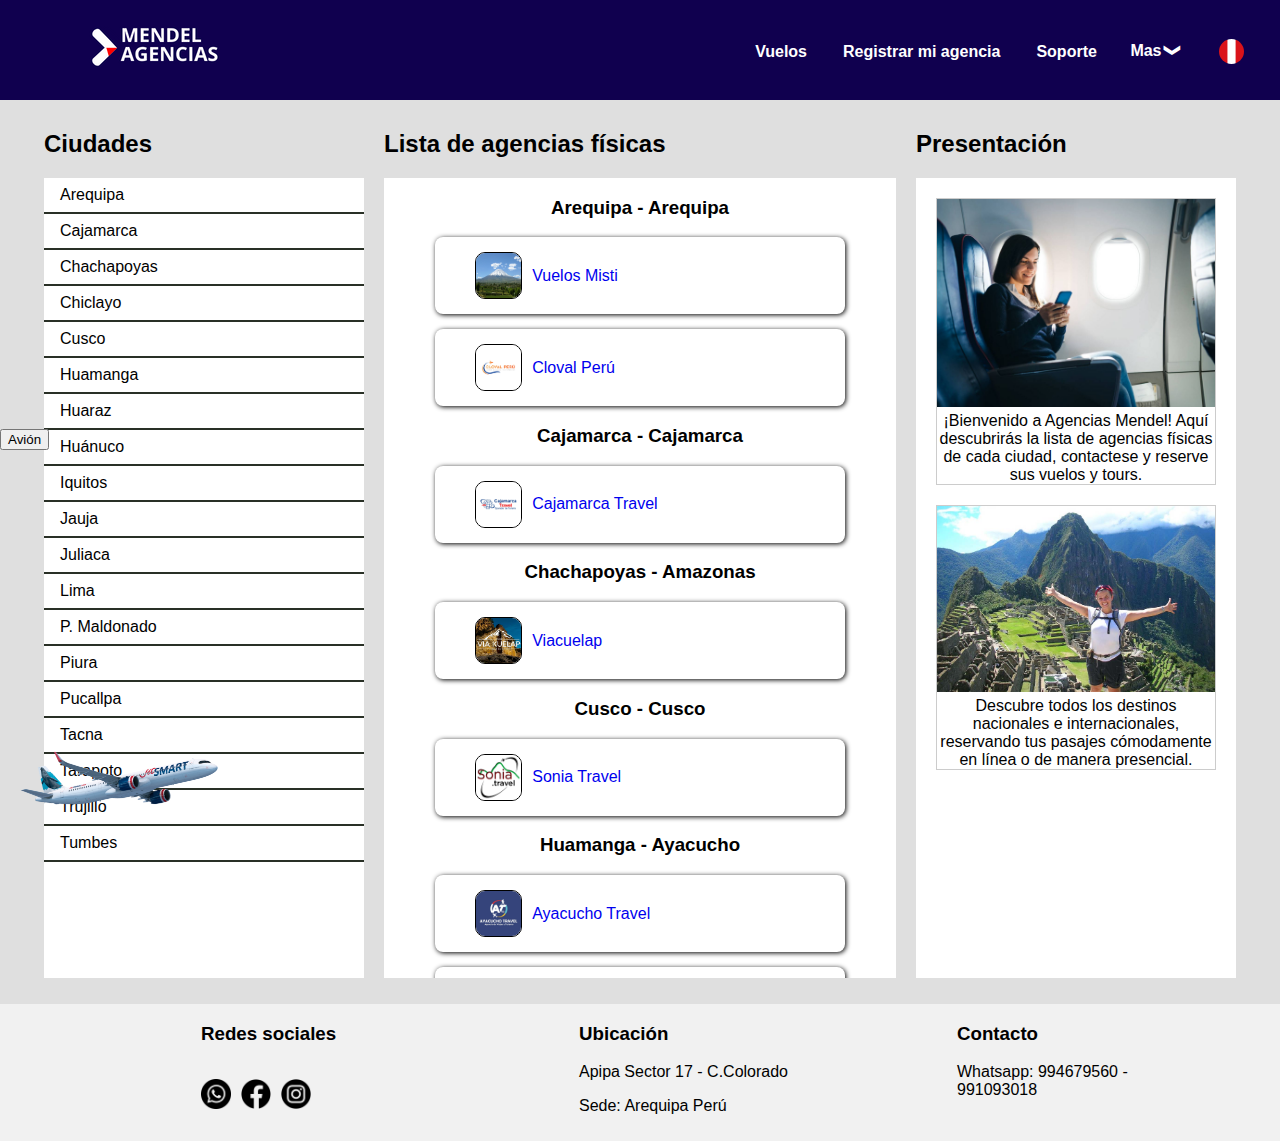
<file: index.html>
<!DOCTYPE html>
<html>
<head>
    <meta charset="utf-8">
    <meta name="viewport" content="width=device-width, initial-scale=1">
    <link rel="stylesheet" href="./css/mystyle.css">
    <link rel="stylesheet" href="https://cdnjs.cloudflare.com/ajax/libs/font-awesome/5.15.3/css/all.min.css">
    <title>Vuelos Mendel</title>
    <link rel="icon" type="image/png" href="./images/iconocuadradoagenciastwo.png">
    <meta name="google-site-verification" content="UkLYmda5BcnqV0NDqKKUzReT7nbuEo0Hr0-OAIjGIGQ" />
    <meta name="google-site-verification" content="5-jJQF5nKSZ4UciJtU6a52YvwaldkTLL49C0dufDXPQ" />
</head>
<body>

<header>

  <ul class="naveg">
    <li class="bandera">
      <div class="dropdown2">
          <a class="iconoini"><img class="banderedo" id="banderaActual" src="./images/banderaperu.png"></a>
          <div class="repobande">
              <a href="#" onclick="changeFlag('./images/banderaperu.png','./index.html' )">Perú</a> 
              <a href="#" onclick="changeFlag('./images/banderaargentina.png', './argentinaindex.html')">Argentina</a>
              <a href="#" onclick="changeFlag('./images/banderachile.png', './chileindex.html' )">Chile</a>
              <a href="#" onclick="changeFlag('./images/banderacolombia.png', './colombiaindex.html' )">Colombia</a>
          </div>
      </div>
    </li>
    <li class="robb">
				<div class="dropdown">
					<a href="#" class="dropbtn linebot">Mas<span class="sila">&#10094;</span></a>
					<div class="dropdown-content">
						<a href="./transpaso.html" class="sabe">Transpasos</a>
						<a href="#" class="sabe">Serciorarse</a>
						<a href="#" class="sabe">Misión y visión</a>
					</div>
				</div>
    </li>
    <li><a class="soporte df" href="./soporte.html">Soporte</a></li>
    <li><a class="registrar df" target="_blank" href="https://docs.google.com/forms/d/e/1FAIpQLScZbRALw5YRKn5WiXtiuhWULj8QuQv8FTTBhxgQBs3QQmZ9LQ/viewform?">Registrar mi agencia</a></li>
    <li><a class="active df" href="./index.html">Vuelos</a></li>
    <li class="logcir"><a href="./index.html"><img src="./images/logomendelagencias.png"></a></li>
  </ul>
</header>


<div class="row">
  <div class="column side">
    <h2 class="ubcid h2title">Ciudades</h2>
    <div class="pricol">
    <ul class="depart">
      <li><a href="#Arequipa">Arequipa</a></li>
      <li><a href="#Cajamarca">Cajamarca</a></li>
      <li><a href="#Chachapoyas">Chachapoyas</a></li>
      <li><a href="#Chiclayo">Chiclayo</a></li>
      <li><a href="#Cusco">Cusco</a></li>
      <li><a href="#Huamanga">Huamanga</a></li>
      <li><a href="#Huaraz">Huaraz</a></li>
      <li><a href="#Huanuco">Huánuco</a></li>
      <li><a href="#Iquitos">Iquitos</a></li>
      <li><a href="#Jauja">Jauja</a></li>
      <li><a href="#Juliaca">Juliaca</a></li>
      <li><a href="#Lima">Lima</a></li>
      <li><a href="#Maldonado">P. Maldonado</a></li>
      <li><a href="#Piura">Piura</a></li>
      <li><a href="#Pucallpa">Pucallpa</a></li>
      <li><a href="#Tacna">Tacna</a></li>
      <li><a href="#Tarapoto">Tarapoto</a></li>
      <li><a href="#Trujillo">Trujillo</a></li>
      <li><a href="#Tumbes">Tumbes</a></li>
    </ul>
    </div>
    <p></p>
  </div>
  
  <div class="column middle">
    <h2 id="fisic h2title">Lista de agencias físicas</h2>
    <div class="listg">
      <div>
        <h3 id="Arequipa">Arequipa - Arequipa</h3>
        <ul>
          <li class="sila1">
            <img src="./images/volcanmisto.jpeg" alt="Vuelos Misti">
            <a href="./vmisti.html" target="_blank">Vuelos Misti</a>
          </li>
          <li>
            <img src="./images/logocloval.png"  alt="Cloval Perú">
            <a href="./vcloval.html" target="_blank">Cloval Perú</a>
          </li>
        </ul>        
      </div>
      <div>
        <h3 id="Cajamarca">Cajamarca - Cajamarca</h3>
        <ul>
          <li>
            <img src="./images/logocajamarcatravel.png"  alt="CajamarcaTravel">
            <a href="https://cajamarcatravel.com.pe/" target="_blank">Cajamarca Travel</a>
          </li>
        </ul>
      </div>
      <div>
        <h3 id="Chachapoyas">Chachapoyas - Amazonas</h3>
        <ul>
          <li>
            <img src="./images/logoviakuelap.png"  alt="Viacuelap">
            <a href="https://viakuelap.com/" target="_blank">Viacuelap</a>
          </li>
        </ul>
      </div>
      <div>
        <h3 id="Cusco">Cusco - Cusco</h3>
        <ul>
          <li>
            <img src="./images/logosoniatravel.png"  alt="SoniaTravel">
            <a href="https://soniatravel.org/" target="_blank">Sonia Travel</a>
          </li>
        </ul>
      </div>
      <div>
        <h3 id="Huamanga">Huamanga - Ayacucho</h3>
        <ul>
          <li>
            <img src="./images/logoayacuchotravel.png"  alt="AyacuchoTravel">
            <a href="https://www.ayacuchotravel.com/index.php/es/" target="_blank">Ayacucho Travel</a>
          </li>
          <li>
            <img src="./images/logoluxurytravel.png"  alt="LuxuryTravel">
            <a href="https://www.luxurytravelperu.pe/" target="_blank">Luxury Travel</a>
          </li>
        </ul>
      </div>
      <div>
        <h3 id="Huaraz">Huaraz - Ancash</h3>
        <ul>
          <li>
            <img src="./images/logoaltomayotravel.png"  alt="AltomayoTravel">
            <a href="https://www.alpamayotravelperu.com/" target="_blank">Altomayo Travel Perú</a>
          </li>
        </ul>
      </div>
      <div>
        <h3 id="Huanuco">Huánuco - Huanuco</h3>
        <ul>
          <li>
            <img src="./images/logohightours.png"  alt="Hightours">
            <a href="https://www.hightours.pe/" target="_blank">Hightours</a>
          </li>
        </ul>
      </div>
      <div>
        <h3 id="Iquitos">Iquitos - Loreto</h3>
        <ul>
          <li>
            <img src="./images/logoviajesexpress.png"  alt="Viajesexpress">
            <a href="https://viajesexpress.pe/" target="_blank">Viajesexpress</a>
          </li>
        </ul>
      </div>
      <div>
        <h3 id="Jauja">Jauja - Junín</h3>
        <ul>
          <li>
            <img src="./images/logoxauxaaventuras.png"  alt="XauxaAventuras">
            <a href="https://xauxaaventuras.com/" target="_blank">Xauxa Aventuras</a>
          </li>
        </ul>
      </div>
      <div>
        <h3 id="Juliaca">Juliaca - Puno</h3>
        <ul>
          <li>
            <img src="./images/logolaketiticacatravel.png"  alt="Laketiticaca">
            <a href="https://laketiticaca.travel/" target="_blank">Laketiticaca (Puno)</a>
          </li>
        </ul>
      </div>
      <div>
        <h3 id="Chiclayo">Chiclayo-Lambayeque</h3>
        <ul>
          <li>
            <img src="./images/logorutasyrumbostravel.png"  alt="RutasyRumbos">
            <a href="https://rutasyrumbos.clickandbook.com/" target="_blank">Rutas y Rumbos</a>
          </li>
        </ul>
      </div>
      <div>
        <h3 id="Lima">Lima - Lima</h3>
        <ul>
          <li>
            <img src="./images/logohelper.png"  alt="VuelosHelper">
            <a href="./vhelper.html" target="_blank">Vuelos Helper</a>
          </li>
        </ul>
      </div>
      <div>
        <h3 id="Maldonado">P. Maldonado M. de Dios</h3>
        <ul>
          <li>
            <img src="./images/logoolayatravel.png"  alt="OlayaTravel">
            <a href="https://olayatravel.com/" target="_blank">Olaya Travel</a>
          </li>
        </ul>
      </div>
      <div>
        <h3 id="Piura">Piura - Piura</h3>
        <ul>
          <li>
            <img src="./images/logoideaspiuratours.png"  alt="IdeasPiura">
            <a href="https://www.ideaspiuratours.com/" target="_blank">Ideas Piura</a>
          </li>
        </ul>
      </div>
      <div>
        <h3 id="Pucallpa">Pucallpa - Ucayali</h3>
        <ul>
          <li>
            <img src="./images/logoamazonworld.png"  alt="AmazonWorld">
            <a href="https://www.amazonworldperu.com.pe/" target="_blank">Amazon World</a>
          </li>
        </ul>
      </div>
      <div>
        <h3 id="Tacna">Tacna - Tacna</h3>
        <ul>
          <li>
            <img src="./images/logofenixtravel.png"  alt="FenixTravel">
            <a href="https://fenixtravelperu.com/" target="_blank">Fenix Travel</a>
          </li>
        </ul>
      </div>
      <div>
        <h3 id="Tarapoto">Tarapoto - San Martín</h3>
        <ul>
          <li>
            <img src="./images/logoquiquiriquitours.png"  alt="QuiquiriquitoTravel">
            <a href="https://qtperu.com/" target="_blank">Quiquiriquito Travel</a>
          </li>
        </ul>
      </div>
      <div>
        <h3 id="Trujillo">Trujillo - La Libertad</h3>
        <ul>
          <li>
            <img src="./images/logomochetours.png"  alt="MocheTours">
            <a href="https://www.mochetourschiclayo.com.pe/" target="_blank">Moche Tours</a>
          </li>
        </ul>
      </div>
      <div>
        <h3 id="Tumbes">Tumbes - Tumbes</h3>
        <ul>
          <li>
            <img src="./images/logotravelbeach.png"  alt="TravelBeach">
            <a href="https://travelbeach17.com/" target="_blank">Travel Beach</a>
          </li>
        </ul>
      </div>
    </div>
  </div>  
  <div class="column side" >
    <h2 class="h2title">Presentación</h2>
    <div class="izqui">
      <div class="galle">
        <div class="galle1">
          <img src="./images/personafelizenviaon.png" > 
        </div>
        <div>
          ¡Bienvenido a Agencias Mendel! Aquí descubrirás la lista de agencias físicas de cada ciudad, contactese y reserve sus vuelos y tours.
        </div>
      </div>
      <div class="galle">
        <div class="galle1">
        <img src="./images/personafelizenmachupichu.png">
        </div>      
        <div>
          Descubre todos los destinos nacionales e internacionales, reservando tus pasajes cómodamente en línea o de manera presencial.
        </div>
      </div>
    </div>
  </div>
</div>

<div class="piecera1">
  <div class="foo1">
    <h3>Redes sociales</h3>
    <p class="social1"><a href="https://wa.me/+51994679560?text=Hola Vuelos Mendel" target="_blank"><img class="iconow1" src="./images/whatsapp.png"></a></p>
    <p class="social1"><a href="https://www.facebook.com/profile.php?id=100087781911172" target="_blank"><img class="iconow1" src="./images/facebook.png"></a></p>
    <p class="social1"><a href="https://wa.me/+51994679560?text=Hola Vuelos Mendel" target="_blank"><img class="iconow1" src="./images/instagram.png"></a></p>
  </div>
  <div class="foo1">
    <h3>Ubicación</h3>
    <p>Apipa Sector 17 - C.Colorado</p>
    <p>Sede: Arequipa Perú</p>
  </div>
  <div class="foo1">
    <h3>Contacto</h3>
    <p>Whatsapp: 994679560 - 991093018</p>
  </div>
</div>
<p  style="margin: 0; padding: 0;"><button class="avion" onclick="myMove()">Avión</button></p>
<div id="animate" ><img class="imageavion" src="./images/aviontransparente.png"></div>

<script src="./js/efectos.js"></script>
</body>
</html>
</file>
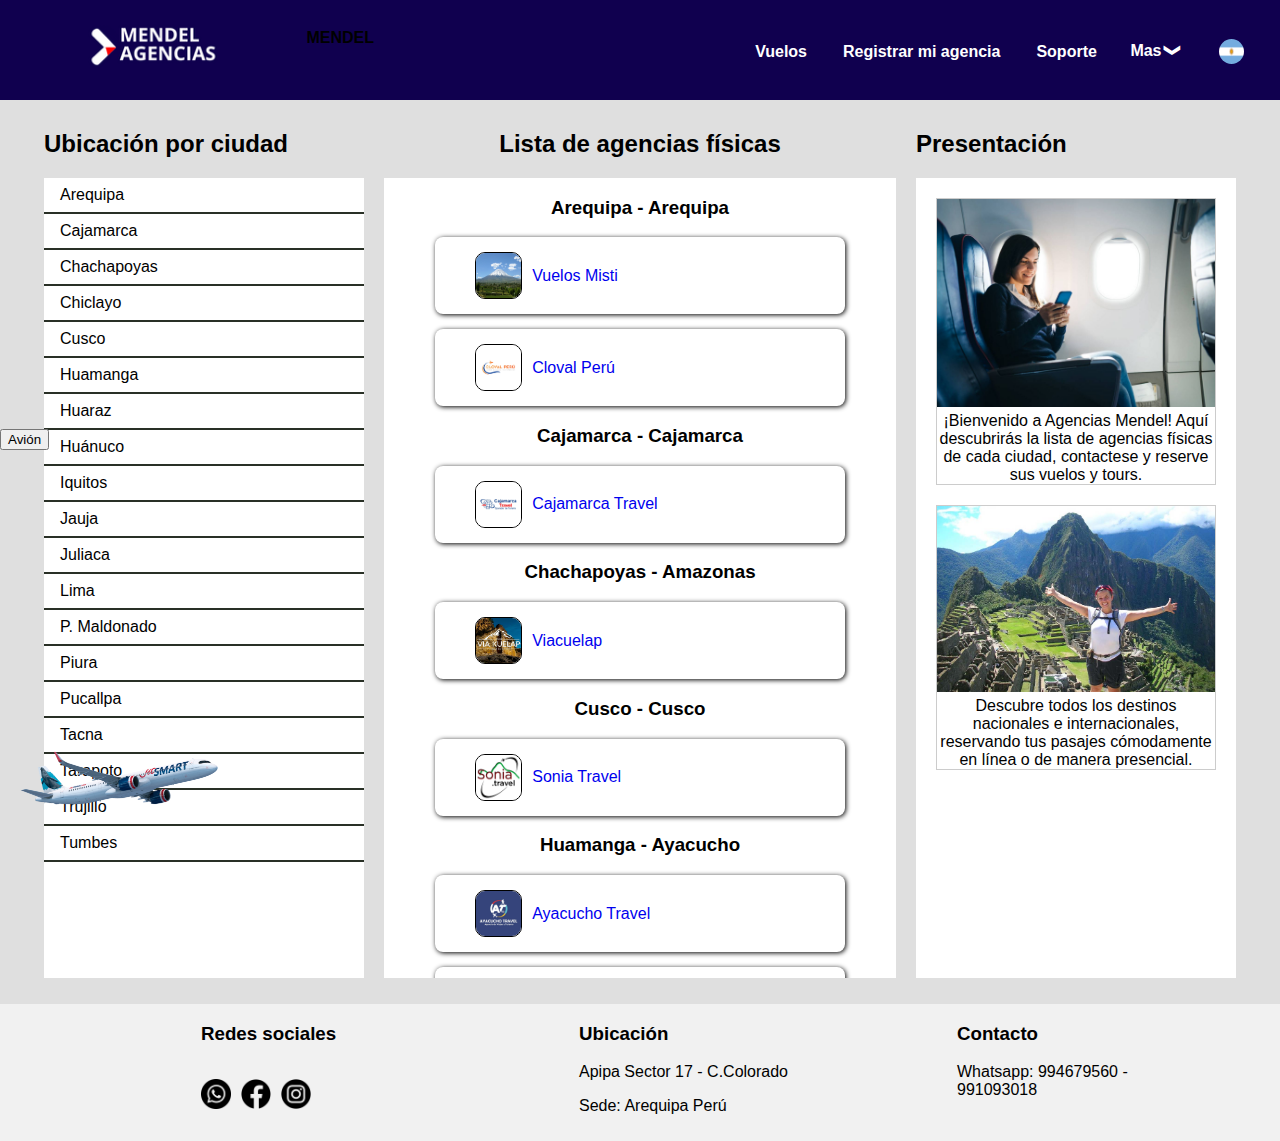
<file: argentinaindex.html>
<!DOCTYPE html>
<html>
<head>
    <meta charset="utf-8">
    <meta name="viewport" content="width=device-width, initial-scale=1">
    <link rel="stylesheet" href="./css/mystyle.css">
    <link rel="stylesheet" href="https://cdnjs.cloudflare.com/ajax/libs/font-awesome/5.15.3/css/all.min.css">
    <title>Vuelos Mendel</title>
    <link rel="icon" type="image/png" href="./images/iconocuadradoagenciastwo.png">
    <meta name="google-site-verification" content="UkLYmda5BcnqV0NDqKKUzReT7nbuEo0Hr0-OAIjGIGQ" />
    <meta name="google-site-verification" content="5-jJQF5nKSZ4UciJtU6a52YvwaldkTLL49C0dufDXPQ" />
</head>
<body>

<header>

  <ul class="naveg">
    <li class="bandera">
      <div class="dropdown2">
          <a class="iconoini"><img class="banderedo" id="banderaActual" src="./images/banderaargentina.png"></a>
          <div class="repobande">
              <a href="#" onclick="changeFlag('./images/banderaperu.png','./index.html' )">Perú</a> 
              <a href="#" onclick="changeFlag('./images/banderaargentina.png', './argentinaindex.html')">Argentina</a>
              <a href="#" onclick="changeFlag('./images/banderachile.png', './chileindex.html' )">Chile</a>
              <a href="#" onclick="changeFlag('./images/banderacolombia.png', './colombiaindex.html' )">Colombia</a>
          </div>
      </div>
    </li>
    <li class="robb">
				<div class="dropdown">
					<a href="#" class="dropbtn linebot">Mas<span class="sila">&#10094;</span></a>
					<div class="dropdown-content">
						<a href="./transpaso.html" class="sabe">Transpasos</a>
						<a href="#" class="sabe">Serciorarse</a>
						<a href="#" class="sabe">Misión y visión</a>
					</div>
				</div>
    </li>
    <li><a class="soporte df" href="./soporte.html">Soporte</a></li>
    <li><a class="registrar df" target="_blank" href="https://docs.google.com/forms/d/e/1FAIpQLScZbRALw5YRKn5WiXtiuhWULj8QuQv8FTTBhxgQBs3QQmZ9LQ/viewform?">Registrar mi agencia</a></li>
    <li><a class="active df" href="./index.html">Vuelos</a></li>
    <li class="logcir"><a href="./index.html"><img src="./images/logomendelagencias.png" style="height:60px;"></a></li>
    <li class="logcir textalter"><a href="./index.html"></a>MENDEL</li>
  </ul>
</header>


<div class="row">
  <div class="column side">
    <h2 class="ubcid">Ubicación por ciudad</h2>
    <div class="pricol">
    <ul class="depart">
      <li><a href="#Arequipa">Arequipa</a></li>
      <li><a href="#Cajamarca">Cajamarca</a></li>
      <li><a href="#Chachapoyas">Chachapoyas</a></li>
      <li><a href="#Chiclayo">Chiclayo</a></li>
      <li><a href="#Cusco">Cusco</a></li>
      <li><a href="#Huamanga">Huamanga</a></li>
      <li><a href="#Huaraz">Huaraz</a></li>
      <li><a href="#Huanuco">Huánuco</a></li>
      <li><a href="#Iquitos">Iquitos</a></li>
      <li><a href="#Jauja">Jauja</a></li>
      <li><a href="#Juliaca">Juliaca</a></li>
      <li><a href="#Lima">Lima</a></li>
      <li><a href="#Maldonado">P. Maldonado</a></li>
      <li><a href="#Piura">Piura</a></li>
      <li><a href="#Pucallpa">Pucallpa</a></li>
      <li><a href="#Tacna">Tacna</a></li>
      <li><a href="#Tarapoto">Tarapoto</a></li>
      <li><a href="#Trujillo">Trujillo</a></li>
      <li><a href="#Tumbes">Tumbes</a></li>
    </ul>
    </div>
    <p></p>
  </div>
  
  <div class="column middle">
    <h2 id="fisic">Lista de agencias físicas</h2>
    <div class="listg">
      <div>
        <h3 id="Arequipa">Arequipa - Arequipa</h3>
        <ul>
          <li class="sila1">
            <img src="./images/volcanmisto.jpeg" alt="Vuelos Misti">
            <a href="./vmisti.html" target="_blank">Vuelos Misti</a>
          </li>
          <li>
            <img src="./images/logocloval.png"  alt="Cloval Perú">
            <a href="./vcloval.html" target="_blank">Cloval Perú</a>
          </li>
        </ul>        
      </div>
      <div>
        <h3 id="Cajamarca">Cajamarca - Cajamarca</h3>
        <ul>
          <li>
            <img src="./images/logocajamarcatravel.png"  alt="CajamarcaTravel">
            <a href="https://cajamarcatravel.com.pe/" target="_blank">Cajamarca Travel</a>
          </li>
        </ul>
      </div>
      <div>
        <h3 id="Chachapoyas">Chachapoyas - Amazonas</h3>
        <ul>
          <li>
            <img src="./images/logoviakuelap.png"  alt="Viacuelap">
            <a href="https://viakuelap.com/" target="_blank">Viacuelap</a>
          </li>
        </ul>
      </div>
      <div>
        <h3 id="Cusco">Cusco - Cusco</h3>
        <ul>
          <li>
            <img src="./images/logosoniatravel.png"  alt="SoniaTravel">
            <a href="https://soniatravel.org/" target="_blank">Sonia Travel</a>
          </li>
        </ul>
      </div>
      <div>
        <h3 id="Huamanga">Huamanga - Ayacucho</h3>
        <ul>
          <li>
            <img src="./images/logoayacuchotravel.png"  alt="AyacuchoTravel">
            <a href="https://www.ayacuchotravel.com/index.php/es/" target="_blank">Ayacucho Travel</a>
          </li>
          <li>
            <img src="./images/logoluxurytravel.png"  alt="LuxuryTravel">
            <a href="https://www.luxurytravelperu.pe/" target="_blank">Luxury Travel</a>
          </li>
        </ul>
      </div>
      <div>
        <h3 id="Huaraz">Huaraz - Ancash</h3>
        <ul>
          <li>
            <img src="./images/logoaltomayotravel.png"  alt="AltomayoTravel">
            <a href="https://www.alpamayotravelperu.com/" target="_blank">Altomayo Travel Perú</a>
          </li>
        </ul>
      </div>
      <div>
        <h3 id="Huanuco">Huánuco - Huanuco</h3>
        <ul>
          <li>
            <img src="./images/logohightours.png"  alt="Hightours">
            <a href="https://www.hightours.pe/" target="_blank">Hightours</a>
          </li>
        </ul>
      </div>
      <div>
        <h3 id="Iquitos">Iquitos - Loreto</h3>
        <ul>
          <li>
            <img src="./images/logoviajesexpress.png"  alt="Viajesexpress">
            <a href="https://viajesexpress.pe/" target="_blank">Viajesexpress</a>
          </li>
        </ul>
      </div>
      <div>
        <h3 id="Jauja">Jauja - Junín</h3>
        <ul>
          <li>
            <img src="./images/logoxauxaaventuras.png"  alt="XauxaAventuras">
            <a href="https://xauxaaventuras.com/" target="_blank">Xauxa Aventuras</a>
          </li>
        </ul>
      </div>
      <div>
        <h3 id="Juliaca">Juliaca - Puno</h3>
        <ul>
          <li>
            <img src="./images/logolaketiticacatravel.png"  alt="Laketiticaca">
            <a href="https://laketiticaca.travel/" target="_blank">Laketiticaca (Puno)</a>
          </li>
        </ul>
      </div>
      <div>
        <h3 id="Chiclayo">Chiclayo-Lambayeque</h3>
        <ul>
          <li>
            <img src="./images/logorutasyrumbostravel.png"  alt="RutasyRumbos">
            <a href="https://rutasyrumbos.clickandbook.com/" target="_blank">Rutas y Rumbos</a>
          </li>
        </ul>
      </div>
      <div>
        <h3 id="Lima">Lima - Lima</h3>
        <ul>
          <li>
            <img src="./images/logohelper.png"  alt="VuelosHelper">
            <a href="./vhelper.html" target="_blank">Vuelos Helper</a>
          </li>
        </ul>
      </div>
      <div>
        <h3 id="Maldonado">P. Maldonado M. de Dios</h3>
        <ul>
          <li>
            <img src="./images/logoolayatravel.png"  alt="OlayaTravel">
            <a href="https://olayatravel.com/" target="_blank">Olaya Travel</a>
          </li>
        </ul>
      </div>
      <div>
        <h3 id="Piura">Piura - Piura</h3>
        <ul>
          <li>
            <img src="./images/logoideaspiuratours.png"  alt="IdeasPiura">
            <a href="https://www.ideaspiuratours.com/" target="_blank">Ideas Piura</a>
          </li>
        </ul>
      </div>
      <div>
        <h3 id="Pucallpa">Pucallpa - Ucayali</h3>
        <ul>
          <li>
            <img src="./images/logoamazonworld.png"  alt="AmazonWorld">
            <a href="https://www.amazonworldperu.com.pe/" target="_blank">Amazon World</a>
          </li>
        </ul>
      </div>
      <div>
        <h3 id="Tacna">Tacna - Tacna</h3>
        <ul>
          <li>
            <img src="./images/logofenixtravel.png"  alt="FenixTravel">
            <a href="https://fenixtravelperu.com/" target="_blank">Fenix Travel</a>
          </li>
        </ul>
      </div>
      <div>
        <h3 id="Tarapoto">Tarapoto - San Martín</h3>
        <ul>
          <li>
            <img src="./images/logoquiquiriquitours.png"  alt="QuiquiriquitoTravel">
            <a href="https://qtperu.com/" target="_blank">Quiquiriquito Travel</a>
          </li>
        </ul>
      </div>
      <div>
        <h3 id="Trujillo">Trujillo - La Libertad</h3>
        <ul>
          <li>
            <img src="./images/logomochetours.png"  alt="MocheTours">
            <a href="https://www.mochetourschiclayo.com.pe/" target="_blank">Moche Tours</a>
          </li>
        </ul>
      </div>
      <div>
        <h3 id="Tumbes">Tumbes - Tumbes</h3>
        <ul>
          <li>
            <img src="./images/logotravelbeach.png"  alt="TravelBeach">
            <a href="https://travelbeach17.com/" target="_blank">Travel Beach</a>
          </li>
        </ul>
      </div>
    </div>
  </div>  
  <div class="column side" >
    <h2>Presentación</h2>
    <div class="izqui">
      <div class="galle">
        <div class="galle1">
          <img src="./images/personafelizenviaon.png" > 
        </div>
        <div>
          ¡Bienvenido a Agencias Mendel! Aquí descubrirás la lista de agencias físicas de cada ciudad, contactese y reserve sus vuelos y tours.
        </div>
      </div>
      <div class="galle">
        <div class="galle1">
        <img src="./images/personafelizenmachupichu.png">
        </div>      
        <div>
          Descubre todos los destinos nacionales e internacionales, reservando tus pasajes cómodamente en línea o de manera presencial.
        </div>
      </div>
    </div>
  </div>
</div>

<div class="piecera1">
  <div class="foo1">
    <h3>Redes sociales</h3>
    <p class="social1"><a href="https://wa.me/+51994679560?text=Hola Vuelos Mendel" target="_blank"><img class="iconow1" src="./images/whatsapp.png"></a></p>
    <p class="social1"><a href="https://www.facebook.com/profile.php?id=100087781911172" target="_blank"><img class="iconow1" src="./images/facebook.png"></a></p>
    <p class="social1"><a href="https://wa.me/+51994679560?text=Hola Vuelos Mendel" target="_blank"><img class="iconow1" src="./images/instagram.png"></a></p>
  </div>
  <div class="foo1">
    <h3>Ubicación</h3>
    <p>Apipa Sector 17 - C.Colorado</p>
    <p>Sede: Arequipa Perú</p>
  </div>
  <div class="foo1">
    <h3>Contacto</h3>
    <p>Whatsapp: 994679560 - 991093018</p>
  </div>
</div>
<p  style="margin: 0; padding: 0;"><button class="avion" onclick="myMove()">Avión</button></p>
<div id="animate" ><img class="imageavion" src="./images/aviontransparente.png"></div>

<script src="./js/efectos.js"></script>
</body>
</html>
</file>
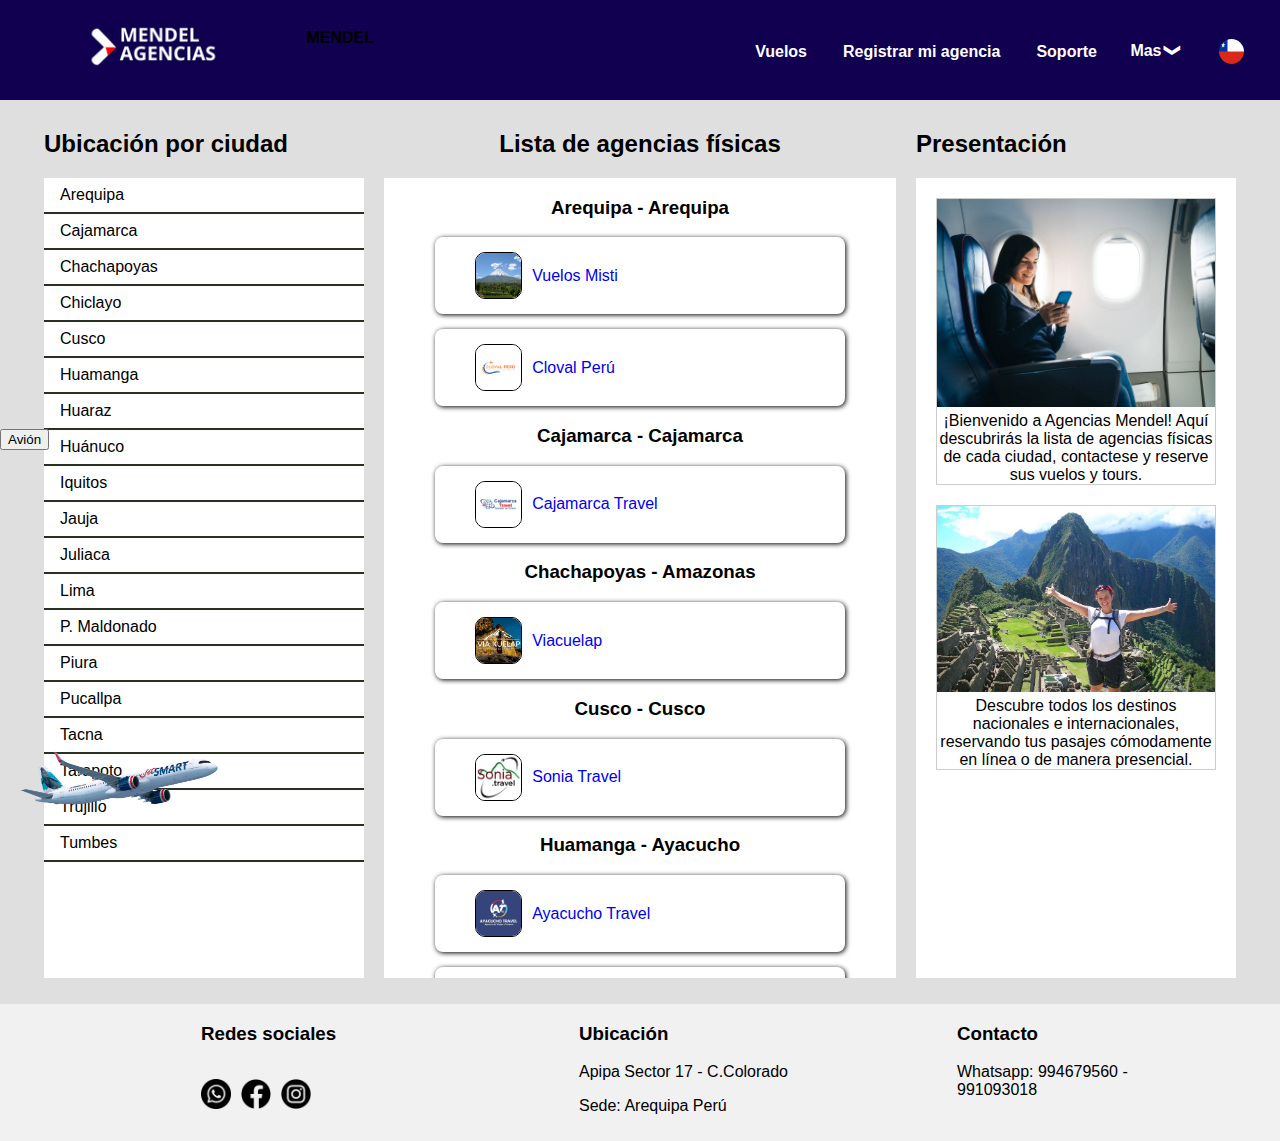
<file: chileindex.html>
<!DOCTYPE html>
<html>
<head>
    <meta charset="utf-8">
    <meta name="viewport" content="width=device-width, initial-scale=1">
    <link rel="stylesheet" href="./css/mystyle.css">
    <link rel="stylesheet" href="https://cdnjs.cloudflare.com/ajax/libs/font-awesome/5.15.3/css/all.min.css">
    <title>Vuelos Mendel</title>
    <link rel="icon" type="image/png" href="./images/iconocuadradoagenciastwo.png">
    <meta name="google-site-verification" content="UkLYmda5BcnqV0NDqKKUzReT7nbuEo0Hr0-OAIjGIGQ" />
    <meta name="google-site-verification" content="5-jJQF5nKSZ4UciJtU6a52YvwaldkTLL49C0dufDXPQ" />
</head>
<body>

<header>

  <ul class="naveg">
    <li class="bandera">
      <div class="dropdown2">
          <a class="iconoini"><img class="banderedo" id="banderaActual" src="./images/banderachile.png"></a>
          <div class="repobande">
              <a href="#" onclick="changeFlag('./images/banderaperu.png','./index.html' )">Perú</a> 
              <a href="#" onclick="changeFlag('./images/banderaargentina.png', './argentinaindex.html')">Argentina</a>
              <a href="#" onclick="changeFlag('./images/banderachile.png', './chileindex.html' )">Chile</a>
              <a href="#" onclick="changeFlag('./images/banderacolombia.png', './colombiaindex.html' )">Colombia</a>
          </div>
      </div>
    </li>
    <li class="robb">
				<div class="dropdown">
					<a href="#" class="dropbtn linebot">Mas<span class="sila">&#10094;</span></a>
					<div class="dropdown-content">
						<a href="./transpaso.html" class="sabe">Transpasos</a>
						<a href="#" class="sabe">Serciorarse</a>
						<a href="#" class="sabe">Misión y visión</a>
					</div>
				</div>
    </li>
    <li><a class="soporte df" href="./soporte.html">Soporte</a></li>
    <li><a class="registrar df" target="_blank" href="https://docs.google.com/forms/d/e/1FAIpQLScZbRALw5YRKn5WiXtiuhWULj8QuQv8FTTBhxgQBs3QQmZ9LQ/viewform?">Registrar mi agencia</a></li>
    <li><a class="active df" href="./index.html">Vuelos</a></li>
    <li class="logcir"><a href="./index.html"><img src="./images/logomendelagencias.png" style="height:60px;"></a></li>
    <li class="logcir textalter"><a href="./index.html"></a>MENDEL</li>
  </ul>
</header>


<div class="row">
  <div class="column side">
    <h2 class="ubcid">Ubicación por ciudad</h2>
    <div class="pricol">
    <ul class="depart">
      <li><a href="#Arequipa">Arequipa</a></li>
      <li><a href="#Cajamarca">Cajamarca</a></li>
      <li><a href="#Chachapoyas">Chachapoyas</a></li>
      <li><a href="#Chiclayo">Chiclayo</a></li>
      <li><a href="#Cusco">Cusco</a></li>
      <li><a href="#Huamanga">Huamanga</a></li>
      <li><a href="#Huaraz">Huaraz</a></li>
      <li><a href="#Huanuco">Huánuco</a></li>
      <li><a href="#Iquitos">Iquitos</a></li>
      <li><a href="#Jauja">Jauja</a></li>
      <li><a href="#Juliaca">Juliaca</a></li>
      <li><a href="#Lima">Lima</a></li>
      <li><a href="#Maldonado">P. Maldonado</a></li>
      <li><a href="#Piura">Piura</a></li>
      <li><a href="#Pucallpa">Pucallpa</a></li>
      <li><a href="#Tacna">Tacna</a></li>
      <li><a href="#Tarapoto">Tarapoto</a></li>
      <li><a href="#Trujillo">Trujillo</a></li>
      <li><a href="#Tumbes">Tumbes</a></li>
    </ul>
    </div>
    <p></p>
  </div>
  
  <div class="column middle">
    <h2 id="fisic">Lista de agencias físicas</h2>
    <div class="listg">
      <div>
        <h3 id="Arequipa">Arequipa - Arequipa</h3>
        <ul>
          <li class="sila1">
            <img src="./images/volcanmisto.jpeg" alt="Vuelos Misti">
            <a href="./vmisti.html" target="_blank">Vuelos Misti</a>
          </li>
          <li>
            <img src="./images/logocloval.png"  alt="Cloval Perú">
            <a href="./vcloval.html" target="_blank">Cloval Perú</a>
          </li>
        </ul>        
      </div>
      <div>
        <h3 id="Cajamarca">Cajamarca - Cajamarca</h3>
        <ul>
          <li>
            <img src="./images/logocajamarcatravel.png"  alt="CajamarcaTravel">
            <a href="https://cajamarcatravel.com.pe/" target="_blank">Cajamarca Travel</a>
          </li>
        </ul>
      </div>
      <div>
        <h3 id="Chachapoyas">Chachapoyas - Amazonas</h3>
        <ul>
          <li>
            <img src="./images/logoviakuelap.png"  alt="Viacuelap">
            <a href="https://viakuelap.com/" target="_blank">Viacuelap</a>
          </li>
        </ul>
      </div>
      <div>
        <h3 id="Cusco">Cusco - Cusco</h3>
        <ul>
          <li>
            <img src="./images/logosoniatravel.png"  alt="SoniaTravel">
            <a href="https://soniatravel.org/" target="_blank">Sonia Travel</a>
          </li>
        </ul>
      </div>
      <div>
        <h3 id="Huamanga">Huamanga - Ayacucho</h3>
        <ul>
          <li>
            <img src="./images/logoayacuchotravel.png"  alt="AyacuchoTravel">
            <a href="https://www.ayacuchotravel.com/index.php/es/" target="_blank">Ayacucho Travel</a>
          </li>
          <li>
            <img src="./images/logoluxurytravel.png"  alt="LuxuryTravel">
            <a href="https://www.luxurytravelperu.pe/" target="_blank">Luxury Travel</a>
          </li>
        </ul>
      </div>
      <div>
        <h3 id="Huaraz">Huaraz - Ancash</h3>
        <ul>
          <li>
            <img src="./images/logoaltomayotravel.png"  alt="AltomayoTravel">
            <a href="https://www.alpamayotravelperu.com/" target="_blank">Altomayo Travel Perú</a>
          </li>
        </ul>
      </div>
      <div>
        <h3 id="Huanuco">Huánuco - Huanuco</h3>
        <ul>
          <li>
            <img src="./images/logohightours.png"  alt="Hightours">
            <a href="https://www.hightours.pe/" target="_blank">Hightours</a>
          </li>
        </ul>
      </div>
      <div>
        <h3 id="Iquitos">Iquitos - Loreto</h3>
        <ul>
          <li>
            <img src="./images/logoviajesexpress.png"  alt="Viajesexpress">
            <a href="https://viajesexpress.pe/" target="_blank">Viajesexpress</a>
          </li>
        </ul>
      </div>
      <div>
        <h3 id="Jauja">Jauja - Junín</h3>
        <ul>
          <li>
            <img src="./images/logoxauxaaventuras.png"  alt="XauxaAventuras">
            <a href="https://xauxaaventuras.com/" target="_blank">Xauxa Aventuras</a>
          </li>
        </ul>
      </div>
      <div>
        <h3 id="Juliaca">Juliaca - Puno</h3>
        <ul>
          <li>
            <img src="./images/logolaketiticacatravel.png"  alt="Laketiticaca">
            <a href="https://laketiticaca.travel/" target="_blank">Laketiticaca (Puno)</a>
          </li>
        </ul>
      </div>
      <div>
        <h3 id="Chiclayo">Chiclayo-Lambayeque</h3>
        <ul>
          <li>
            <img src="./images/logorutasyrumbostravel.png"  alt="RutasyRumbos">
            <a href="https://rutasyrumbos.clickandbook.com/" target="_blank">Rutas y Rumbos</a>
          </li>
        </ul>
      </div>
      <div>
        <h3 id="Lima">Lima - Lima</h3>
        <ul>
          <li>
            <img src="./images/logohelper.png"  alt="VuelosHelper">
            <a href="./vhelper.html" target="_blank">Vuelos Helper</a>
          </li>
        </ul>
      </div>
      <div>
        <h3 id="Maldonado">P. Maldonado M. de Dios</h3>
        <ul>
          <li>
            <img src="./images/logoolayatravel.png"  alt="OlayaTravel">
            <a href="https://olayatravel.com/" target="_blank">Olaya Travel</a>
          </li>
        </ul>
      </div>
      <div>
        <h3 id="Piura">Piura - Piura</h3>
        <ul>
          <li>
            <img src="./images/logoideaspiuratours.png"  alt="IdeasPiura">
            <a href="https://www.ideaspiuratours.com/" target="_blank">Ideas Piura</a>
          </li>
        </ul>
      </div>
      <div>
        <h3 id="Pucallpa">Pucallpa - Ucayali</h3>
        <ul>
          <li>
            <img src="./images/logoamazonworld.png"  alt="AmazonWorld">
            <a href="https://www.amazonworldperu.com.pe/" target="_blank">Amazon World</a>
          </li>
        </ul>
      </div>
      <div>
        <h3 id="Tacna">Tacna - Tacna</h3>
        <ul>
          <li>
            <img src="./images/logofenixtravel.png"  alt="FenixTravel">
            <a href="https://fenixtravelperu.com/" target="_blank">Fenix Travel</a>
          </li>
        </ul>
      </div>
      <div>
        <h3 id="Tarapoto">Tarapoto - San Martín</h3>
        <ul>
          <li>
            <img src="./images/logoquiquiriquitours.png"  alt="QuiquiriquitoTravel">
            <a href="https://qtperu.com/" target="_blank">Quiquiriquito Travel</a>
          </li>
        </ul>
      </div>
      <div>
        <h3 id="Trujillo">Trujillo - La Libertad</h3>
        <ul>
          <li>
            <img src="./images/logomochetours.png"  alt="MocheTours">
            <a href="https://www.mochetourschiclayo.com.pe/" target="_blank">Moche Tours</a>
          </li>
        </ul>
      </div>
      <div>
        <h3 id="Tumbes">Tumbes - Tumbes</h3>
        <ul>
          <li>
            <img src="./images/logotravelbeach.png"  alt="TravelBeach">
            <a href="https://travelbeach17.com/" target="_blank">Travel Beach</a>
          </li>
        </ul>
      </div>
    </div>
  </div>  
  <div class="column side" >
    <h2>Presentación</h2>
    <div class="izqui">
      <div class="galle">
        <div class="galle1">
          <img src="./images/personafelizenviaon.png" > 
        </div>
        <div>
          ¡Bienvenido a Agencias Mendel! Aquí descubrirás la lista de agencias físicas de cada ciudad, contactese y reserve sus vuelos y tours.
        </div>
      </div>
      <div class="galle">
        <div class="galle1">
        <img src="./images/personafelizenmachupichu.png">
        </div>      
        <div>
          Descubre todos los destinos nacionales e internacionales, reservando tus pasajes cómodamente en línea o de manera presencial.
        </div>
      </div>
    </div>
  </div>
</div>

<div class="piecera1">
  <div class="foo1">
    <h3>Redes sociales</h3>
    <p class="social1"><a href="https://wa.me/+51994679560?text=Hola Vuelos Mendel" target="_blank"><img class="iconow1" src="./images/whatsapp.png"></a></p>
    <p class="social1"><a href="https://www.facebook.com/profile.php?id=100087781911172" target="_blank"><img class="iconow1" src="./images/facebook.png"></a></p>
    <p class="social1"><a href="https://wa.me/+51994679560?text=Hola Vuelos Mendel" target="_blank"><img class="iconow1" src="./images/instagram.png"></a></p>
  </div>
  <div class="foo1">
    <h3>Ubicación</h3>
    <p>Apipa Sector 17 - C.Colorado</p>
    <p>Sede: Arequipa Perú</p>
  </div>
  <div class="foo1">
    <h3>Contacto</h3>
    <p>Whatsapp: 994679560 - 991093018</p>
  </div>
</div>
<p  style="margin: 0; padding: 0;"><button class="avion" onclick="myMove()">Avión</button></p>
<div id="animate" ><img class="imageavion" src="./images/aviontransparente.png"></div>

<script src="./js/efectos.js"></script>
</body>
</html>
</file>
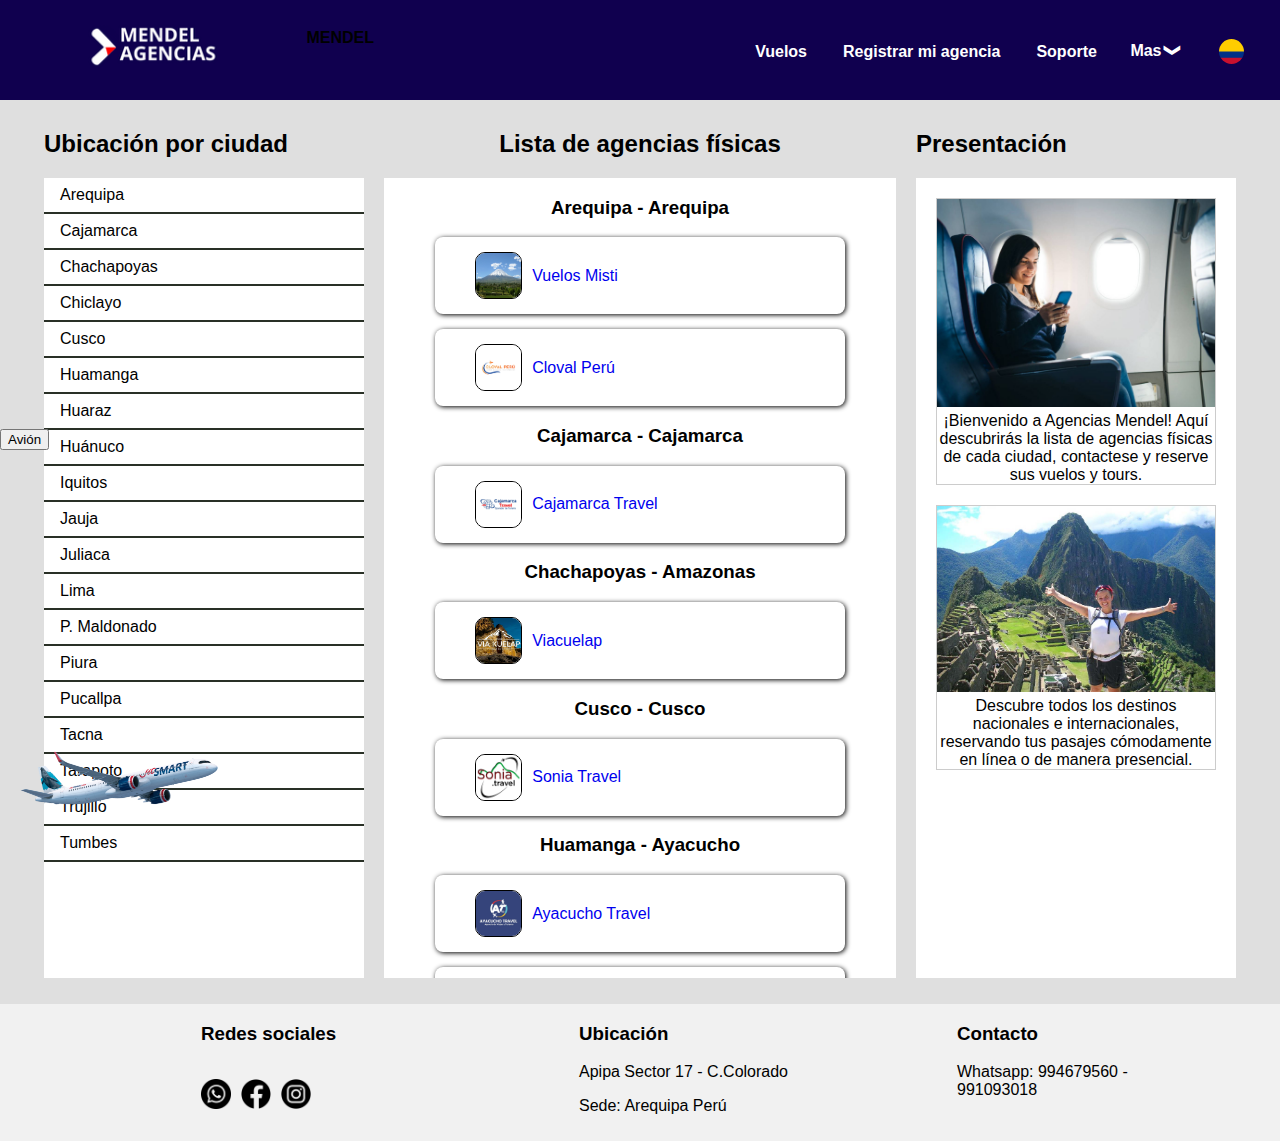
<file: colombiaindex.html>
<!DOCTYPE html>
<html>
<head>
    <meta charset="utf-8">
    <meta name="viewport" content="width=device-width, initial-scale=1">
    <link rel="stylesheet" href="./css/mystyle.css">
    <link rel="stylesheet" href="https://cdnjs.cloudflare.com/ajax/libs/font-awesome/5.15.3/css/all.min.css">
    <title>Vuelos Mendel</title>
    <link rel="icon" type="image/png" href="./images/iconocuadradoagenciastwo.png">
    <meta name="google-site-verification" content="UkLYmda5BcnqV0NDqKKUzReT7nbuEo0Hr0-OAIjGIGQ" />
    <meta name="google-site-verification" content="5-jJQF5nKSZ4UciJtU6a52YvwaldkTLL49C0dufDXPQ" />
</head>
<body>

<header>

  <ul class="naveg">
    <li class="bandera">
      <div class="dropdown2">
          <a class="iconoini"><img class="banderedo" id="banderaActual" src="./images/banderacolombia.png"></a>
          <div class="repobande">
              <a href="#" onclick="changeFlag('./images/banderaperu.png','./index.html' )">Perú</a> 
              <a href="#" onclick="changeFlag('./images/banderaargentina.png', './argentinaindex.html')">Argentina</a>
              <a href="#" onclick="changeFlag('./images/banderachile.png', './chileindex.html' )">Chile</a>
              <a href="#" onclick="changeFlag('./images/banderacolombia.png', './colombiaindex.html' )">Colombia</a>
          </div>
      </div>
    </li>
    <li class="robb">
				<div class="dropdown">
					<a href="#" class="dropbtn linebot">Mas<span class="sila">&#10094;</span></a>
					<div class="dropdown-content">
						<a href="./transpaso.html" class="sabe">Transpasos</a>
						<a href="#" class="sabe">Serciorarse</a>
						<a href="#" class="sabe">Misión y visión</a>
					</div>
				</div>
    </li>
    <li><a class="soporte df" href="./soporte.html">Soporte</a></li>
    <li><a class="registrar df" target="_blank" href="https://docs.google.com/forms/d/e/1FAIpQLScZbRALw5YRKn5WiXtiuhWULj8QuQv8FTTBhxgQBs3QQmZ9LQ/viewform?">Registrar mi agencia</a></li>
    <li><a class="active df" href="./index.html">Vuelos</a></li>
    <li class="logcir"><a href="./index.html"><img src="./images/logomendelagencias.png" style="height:60px;"></a></li>
    <li class="logcir textalter"><a href="./index.html"></a>MENDEL</li>
  </ul>
</header>


<div class="row">
  <div class="column side">
    <h2 class="ubcid">Ubicación por ciudad</h2>
    <div class="pricol">
    <ul class="depart">
      <li><a href="#Arequipa">Arequipa</a></li>
      <li><a href="#Cajamarca">Cajamarca</a></li>
      <li><a href="#Chachapoyas">Chachapoyas</a></li>
      <li><a href="#Chiclayo">Chiclayo</a></li>
      <li><a href="#Cusco">Cusco</a></li>
      <li><a href="#Huamanga">Huamanga</a></li>
      <li><a href="#Huaraz">Huaraz</a></li>
      <li><a href="#Huanuco">Huánuco</a></li>
      <li><a href="#Iquitos">Iquitos</a></li>
      <li><a href="#Jauja">Jauja</a></li>
      <li><a href="#Juliaca">Juliaca</a></li>
      <li><a href="#Lima">Lima</a></li>
      <li><a href="#Maldonado">P. Maldonado</a></li>
      <li><a href="#Piura">Piura</a></li>
      <li><a href="#Pucallpa">Pucallpa</a></li>
      <li><a href="#Tacna">Tacna</a></li>
      <li><a href="#Tarapoto">Tarapoto</a></li>
      <li><a href="#Trujillo">Trujillo</a></li>
      <li><a href="#Tumbes">Tumbes</a></li>
    </ul>
    </div>
    <p></p>
  </div>
  
  <div class="column middle">
    <h2 id="fisic">Lista de agencias físicas</h2>
    <div class="listg">
      <div>
        <h3 id="Arequipa">Arequipa - Arequipa</h3>
        <ul>
          <li class="sila1">
            <img src="./images/volcanmisto.jpeg" alt="Vuelos Misti">
            <a href="./vmisti.html" target="_blank">Vuelos Misti</a>
          </li>
          <li>
            <img src="./images/logocloval.png"  alt="Cloval Perú">
            <a href="./vcloval.html" target="_blank">Cloval Perú</a>
          </li>
        </ul>        
      </div>
      <div>
        <h3 id="Cajamarca">Cajamarca - Cajamarca</h3>
        <ul>
          <li>
            <img src="./images/logocajamarcatravel.png"  alt="CajamarcaTravel">
            <a href="https://cajamarcatravel.com.pe/" target="_blank">Cajamarca Travel</a>
          </li>
        </ul>
      </div>
      <div>
        <h3 id="Chachapoyas">Chachapoyas - Amazonas</h3>
        <ul>
          <li>
            <img src="./images/logoviakuelap.png"  alt="Viacuelap">
            <a href="https://viakuelap.com/" target="_blank">Viacuelap</a>
          </li>
        </ul>
      </div>
      <div>
        <h3 id="Cusco">Cusco - Cusco</h3>
        <ul>
          <li>
            <img src="./images/logosoniatravel.png"  alt="SoniaTravel">
            <a href="https://soniatravel.org/" target="_blank">Sonia Travel</a>
          </li>
        </ul>
      </div>
      <div>
        <h3 id="Huamanga">Huamanga - Ayacucho</h3>
        <ul>
          <li>
            <img src="./images/logoayacuchotravel.png"  alt="AyacuchoTravel">
            <a href="https://www.ayacuchotravel.com/index.php/es/" target="_blank">Ayacucho Travel</a>
          </li>
          <li>
            <img src="./images/logoluxurytravel.png"  alt="LuxuryTravel">
            <a href="https://www.luxurytravelperu.pe/" target="_blank">Luxury Travel</a>
          </li>
        </ul>
      </div>
      <div>
        <h3 id="Huaraz">Huaraz - Ancash</h3>
        <ul>
          <li>
            <img src="./images/logoaltomayotravel.png"  alt="AltomayoTravel">
            <a href="https://www.alpamayotravelperu.com/" target="_blank">Altomayo Travel Perú</a>
          </li>
        </ul>
      </div>
      <div>
        <h3 id="Huanuco">Huánuco - Huanuco</h3>
        <ul>
          <li>
            <img src="./images/logohightours.png"  alt="Hightours">
            <a href="https://www.hightours.pe/" target="_blank">Hightours</a>
          </li>
        </ul>
      </div>
      <div>
        <h3 id="Iquitos">Iquitos - Loreto</h3>
        <ul>
          <li>
            <img src="./images/logoviajesexpress.png"  alt="Viajesexpress">
            <a href="https://viajesexpress.pe/" target="_blank">Viajesexpress</a>
          </li>
        </ul>
      </div>
      <div>
        <h3 id="Jauja">Jauja - Junín</h3>
        <ul>
          <li>
            <img src="./images/logoxauxaaventuras.png"  alt="XauxaAventuras">
            <a href="https://xauxaaventuras.com/" target="_blank">Xauxa Aventuras</a>
          </li>
        </ul>
      </div>
      <div>
        <h3 id="Juliaca">Juliaca - Puno</h3>
        <ul>
          <li>
            <img src="./images/logolaketiticacatravel.png"  alt="Laketiticaca">
            <a href="https://laketiticaca.travel/" target="_blank">Laketiticaca (Puno)</a>
          </li>
        </ul>
      </div>
      <div>
        <h3 id="Chiclayo">Chiclayo-Lambayeque</h3>
        <ul>
          <li>
            <img src="./images/logorutasyrumbostravel.png"  alt="RutasyRumbos">
            <a href="https://rutasyrumbos.clickandbook.com/" target="_blank">Rutas y Rumbos</a>
          </li>
        </ul>
      </div>
      <div>
        <h3 id="Lima">Lima - Lima</h3>
        <ul>
          <li>
            <img src="./images/logohelper.png"  alt="VuelosHelper">
            <a href="./vhelper.html" target="_blank">Vuelos Helper</a>
          </li>
        </ul>
      </div>
      <div>
        <h3 id="Maldonado">P. Maldonado M. de Dios</h3>
        <ul>
          <li>
            <img src="./images/logoolayatravel.png"  alt="OlayaTravel">
            <a href="https://olayatravel.com/" target="_blank">Olaya Travel</a>
          </li>
        </ul>
      </div>
      <div>
        <h3 id="Piura">Piura - Piura</h3>
        <ul>
          <li>
            <img src="./images/logoideaspiuratours.png"  alt="IdeasPiura">
            <a href="https://www.ideaspiuratours.com/" target="_blank">Ideas Piura</a>
          </li>
        </ul>
      </div>
      <div>
        <h3 id="Pucallpa">Pucallpa - Ucayali</h3>
        <ul>
          <li>
            <img src="./images/logoamazonworld.png"  alt="AmazonWorld">
            <a href="https://www.amazonworldperu.com.pe/" target="_blank">Amazon World</a>
          </li>
        </ul>
      </div>
      <div>
        <h3 id="Tacna">Tacna - Tacna</h3>
        <ul>
          <li>
            <img src="./images/logofenixtravel.png"  alt="FenixTravel">
            <a href="https://fenixtravelperu.com/" target="_blank">Fenix Travel</a>
          </li>
        </ul>
      </div>
      <div>
        <h3 id="Tarapoto">Tarapoto - San Martín</h3>
        <ul>
          <li>
            <img src="./images/logoquiquiriquitours.png"  alt="QuiquiriquitoTravel">
            <a href="https://qtperu.com/" target="_blank">Quiquiriquito Travel</a>
          </li>
        </ul>
      </div>
      <div>
        <h3 id="Trujillo">Trujillo - La Libertad</h3>
        <ul>
          <li>
            <img src="./images/logomochetours.png"  alt="MocheTours">
            <a href="https://www.mochetourschiclayo.com.pe/" target="_blank">Moche Tours</a>
          </li>
        </ul>
      </div>
      <div>
        <h3 id="Tumbes">Tumbes - Tumbes</h3>
        <ul>
          <li>
            <img src="./images/logotravelbeach.png"  alt="TravelBeach">
            <a href="https://travelbeach17.com/" target="_blank">Travel Beach</a>
          </li>
        </ul>
      </div>
    </div>
  </div>  
  <div class="column side" >
    <h2>Presentación</h2>
    <div class="izqui">
      <div class="galle">
        <div class="galle1">
          <img src="./images/personafelizenviaon.png" > 
        </div>
        <div>
          ¡Bienvenido a Agencias Mendel! Aquí descubrirás la lista de agencias físicas de cada ciudad, contactese y reserve sus vuelos y tours.
        </div>
      </div>
      <div class="galle">
        <div class="galle1">
        <img src="./images/personafelizenmachupichu.png">
        </div>      
        <div>
          Descubre todos los destinos nacionales e internacionales, reservando tus pasajes cómodamente en línea o de manera presencial.
        </div>
      </div>
    </div>
  </div>
</div>

<div class="piecera1">
  <div class="foo1">
    <h3>Redes sociales</h3>
    <p class="social1"><a href="https://wa.me/+51994679560?text=Hola Vuelos Mendel" target="_blank"><img class="iconow1" src="./images/whatsapp.png"></a></p>
    <p class="social1"><a href="https://www.facebook.com/profile.php?id=100087781911172" target="_blank"><img class="iconow1" src="./images/facebook.png"></a></p>
    <p class="social1"><a href="https://wa.me/+51994679560?text=Hola Vuelos Mendel" target="_blank"><img class="iconow1" src="./images/instagram.png"></a></p>
  </div>
  <div class="foo1">
    <h3>Ubicación</h3>
    <p>Apipa Sector 17 - C.Colorado</p>
    <p>Sede: Arequipa Perú</p>
  </div>
  <div class="foo1">
    <h3>Contacto</h3>
    <p>Whatsapp: 994679560 - 991093018</p>
  </div>
</div>
<p  style="margin: 0; padding: 0;"><button class="avion" onclick="myMove()">Avión</button></p>
<div id="animate" ><img class="imageavion" src="./images/aviontransparente.png"></div>

<script src="./js/efectos.js"></script>
</body>
</html>
</file>
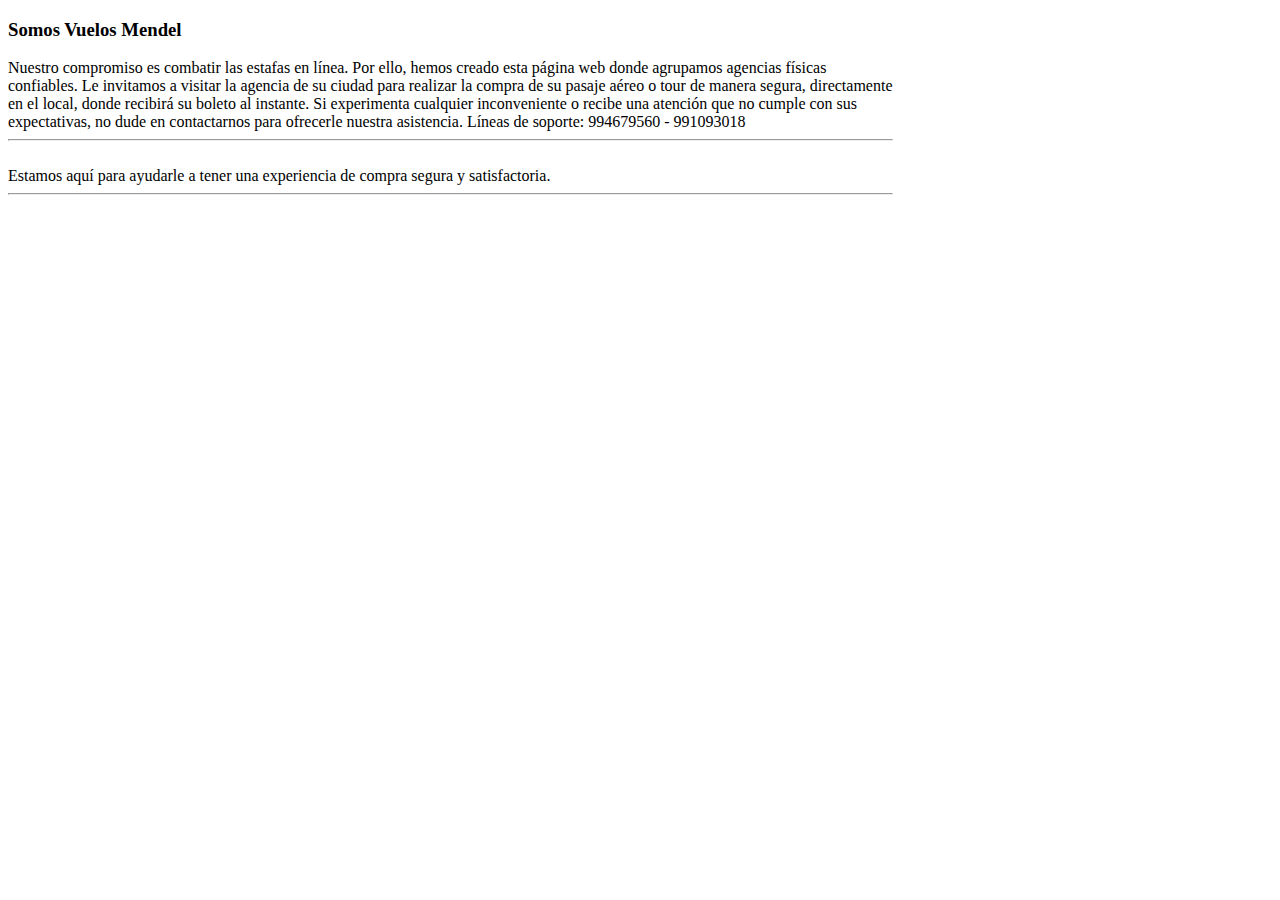
<file: soporte.html>
<!DOCTYPE html>
<html>
<head>

</head>
<body>
    <div style="width: 70%;">
        <h3>Somos Vuelos Mendel</h3>  
            Nuestro compromiso es combatir las estafas en línea. Por ello, hemos creado esta
            página web donde agrupamos agencias físicas confiables. Le invitamos a visitar la agencia
            de su ciudad para realizar la compra de su pasaje aéreo o tour de manera segura, directamente 
            en el local, donde recibirá su boleto al instante. Si experimenta cualquier inconveniente o recibe
            una atención que no cumple con sus expectativas, no dude en contactarnos para ofrecerle nuestra asistencia.
            Líneas de soporte: 994679560 - 991093018 <hr> <br>
            Estamos aquí para ayudarle a tener una experiencia de compra segura y satisfactoria.
            <br>
            <hr>
    </div>
</body>
</html>
</file>
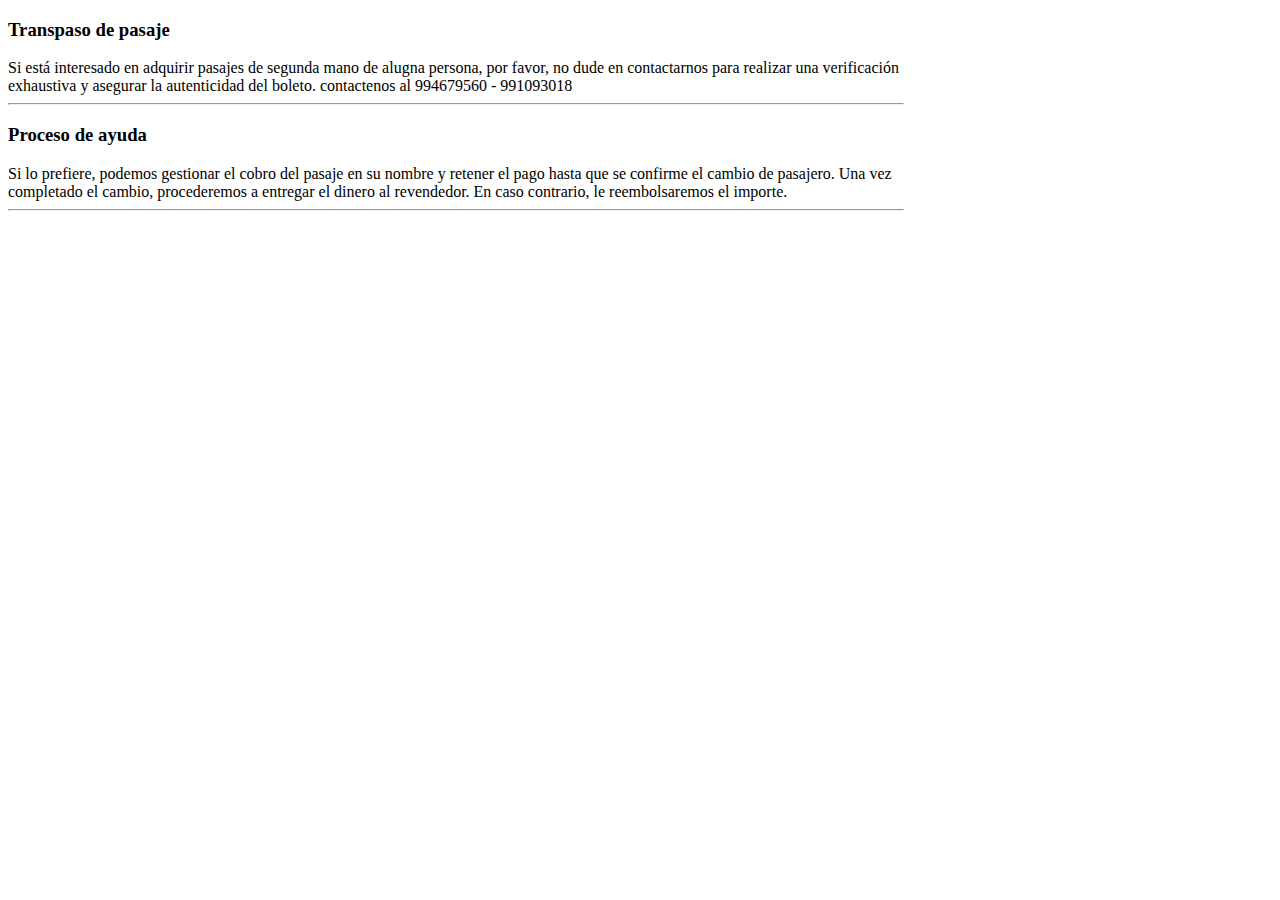
<file: transpaso.html>
<!DOCTYPE html>
<html>
<head>

</head>
<body style="width: 70%;">
    <strong><h3>Transpaso de pasaje</h3></strong>
    Si está interesado en adquirir pasajes de segunda mano de alugna persona, por favor, no dude en contactarnos 
    para realizar una verificación exhaustiva y asegurar la autenticidad del boleto. contactenos al
    994679560 - 991093018
    <hr>
    <strong><h3>Proceso de ayuda</h3></strong>
    Si lo prefiere, podemos gestionar el cobro del pasaje en su nombre y retener el pago hasta que se 
    confirme el cambio de pasajero. Una vez completado el cambio, procederemos a entregar el dinero al
     revendedor. En caso contrario, le reembolsaremos el importe.
     <hr>
</body>
</html>
</file>
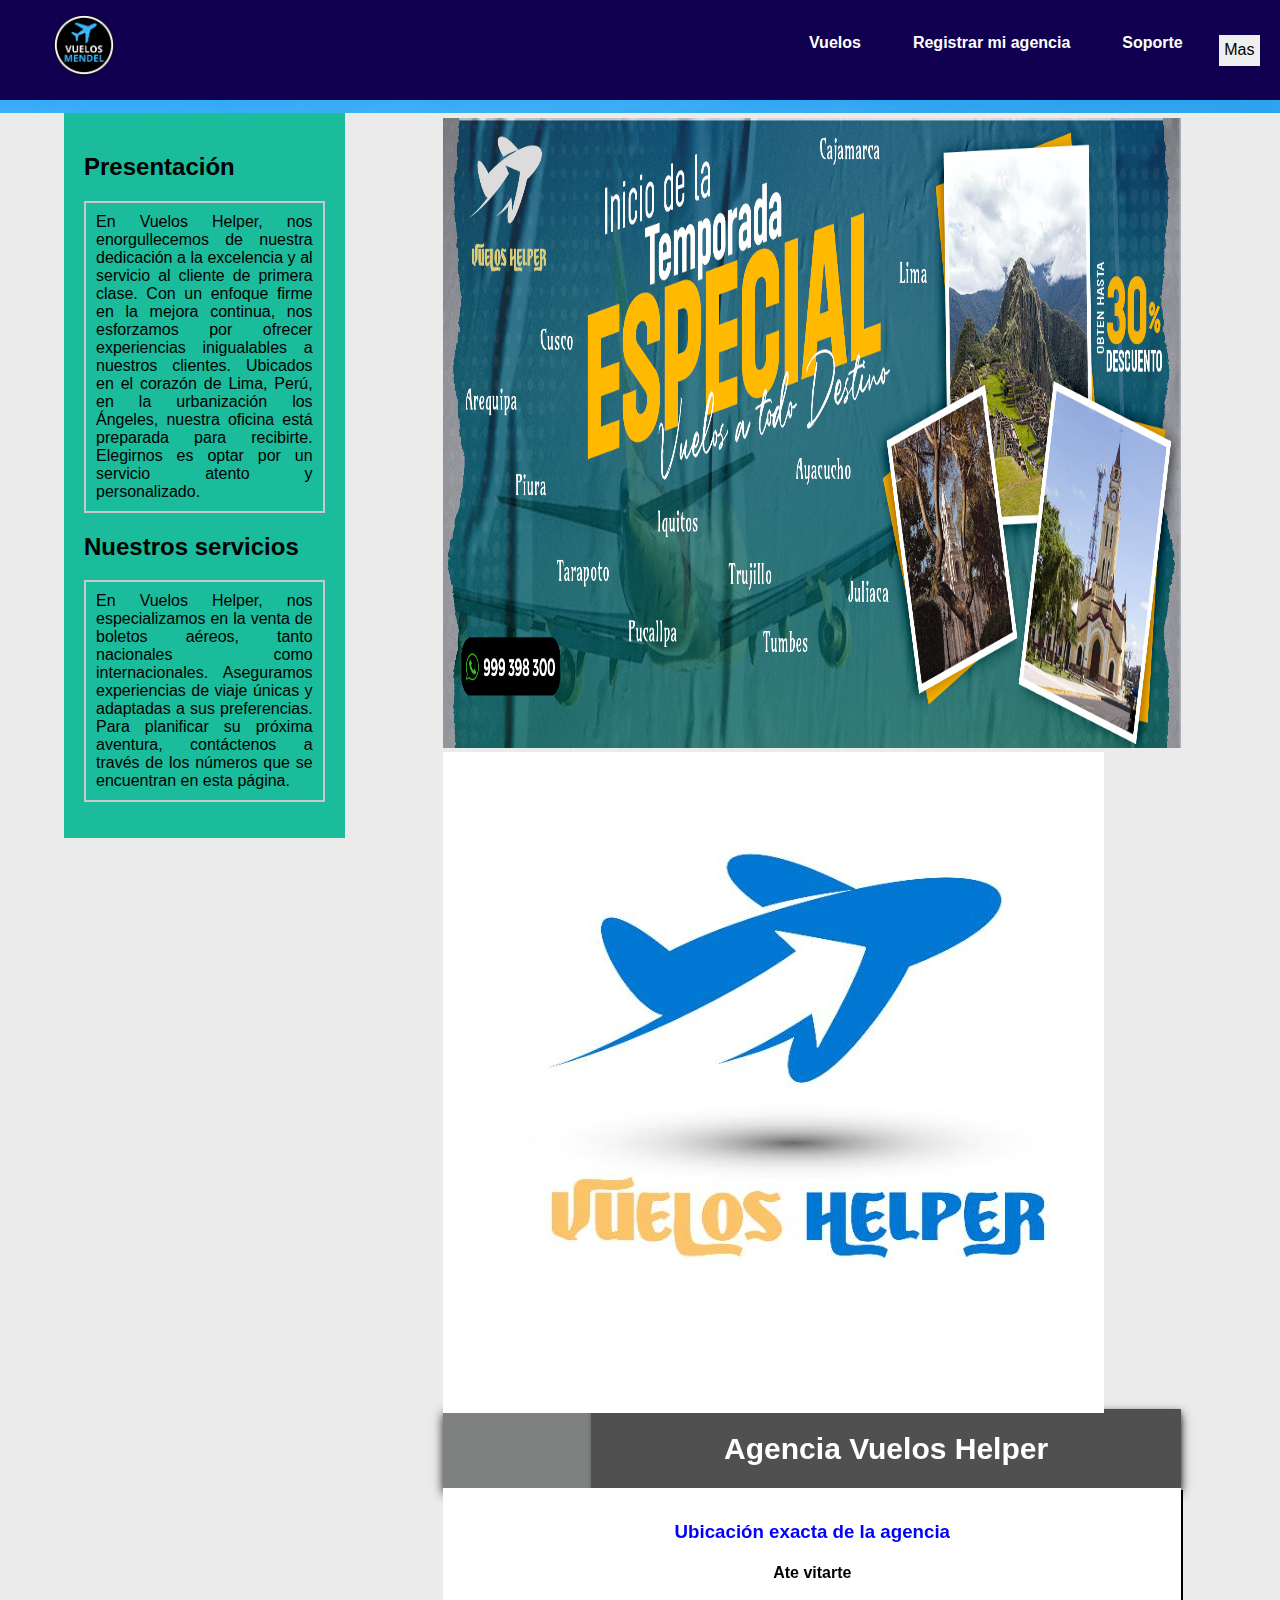
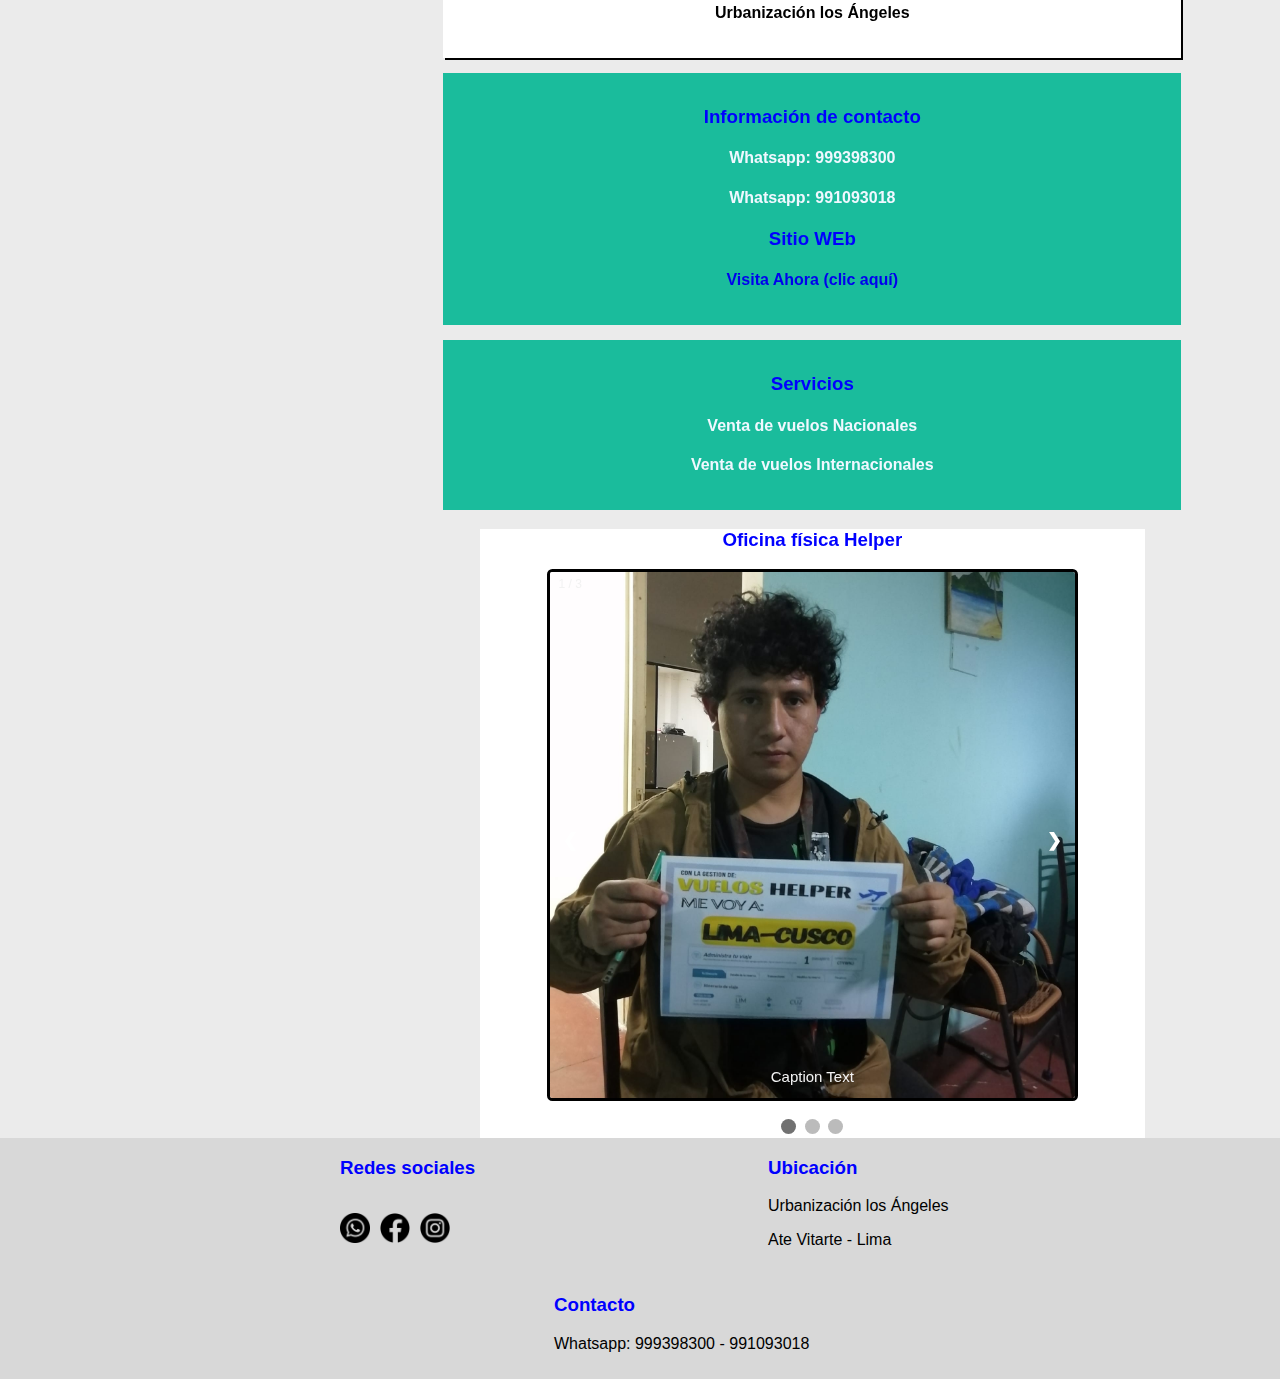
<file: vhelperantiguo.html>
<!DOCTYPE html>
<html>
<head>
    <meta charset="utf-8">
    <meta name="viewport" content="width=device-width, initial-scale=1">
    <link rel="stylesheet" href="./css/mystyle.css">
    <link rel="stylesheet" href="./css/pefiles.css">
    <link rel="icon" type="image/png" href="./images/logocircular.png">
</head>
<body class="body2">

<ul class="naveg">
  <li class="robb">
    <div class="dropdown">
      <button class="dropbtn">Mas</button>
      <div class="dropdown-content">
      <a href="#">Misión</a>
      <a href="#">Visión</a>
      <a href="#">Serciorarse</a>
      </div>
    </div>
  </li>
  <li><a class="soporte" href="#contact">Soporte</a></li>
  <li><a class="registrar" href="#about">Registrar mi agencia</a></li>
  <li><a class="active" href="./index.html">Vuelos</a></li>
  <li class="logcir"><a href="./index.html"><img src="./images/logocircular.png" style="height:60px;"></a></li>
</ul>
<div class="relleno1"></div>
<div class="cuerpo">
    <div class="fresa">
        <div class="izqui2">
        <h2>Presentación</h2>
        <p>En Vuelos Helper, nos enorgullecemos de nuestra dedicación a la excelencia y al servicio al cliente de primera clase. Con un enfoque firme en la mejora continua, nos esforzamos por ofrecer experiencias inigualables a nuestros clientes. Ubicados en el corazón de Lima, Perú, en la urbanización los Ángeles, nuestra oficina está preparada para recibirte. Elegirnos es optar por un servicio atento y personalizado.</p>
        <h2>Nuestros servicios</h2>
        <p>En Vuelos Helper, nos especializamos en la venta de boletos aéreos, tanto nacionales como internacionales. Aseguramos experiencias de viaje únicas y adaptadas a sus preferencias. Para planificar su próxima aventura, contáctenos a través de los números que se encuentran en esta página.
        </p>
        </div>
    </div>
    <div class="column2">

        <div class="infor">
            <div class="arriba">
                <div class="contenedor-fotos-nombre">
                <div class="contenedor-perfil">
                    <img src="./images/portadahelper.png" alt="Foto de Portada" class="foto-portada">
                    <img src="./images/logohelper.png" alt="Foto de Perfil" class="foto-perfil">
                </div>
                <div class="contenedor-nombre">
                    <div class="nombre-usuario">Agencia Vuelos Helper</div>
                </div>
                </div>
            </div>
            <div class="ubica">
                <h3>Ubicación exacta de la agencia</h3>
                <h4>Ate vitarte</h4>
                <h4>Urbanización los Ángeles</h4>
                <p></p>
            </div>

            <div class="contac">
                <h3>Información de contacto</h3>
                <h4>Whatsapp: 999398300</h4>
                <h4>Whatsapp: 991093018</h4>
                <h3>Sitio WEb</h3>
                <h4><a class="link1" href="https://vuelosmendel.netlify.app/vmisti" target="_blank">Visita Ahora (clic aquí)</a></h4>
                <p></p>
            </div>

            <div class="service">
                <h3>Servicios</h3>
                <h4>Venta de vuelos Nacionales</h4>
                <h4>Venta de vuelos Internacionales</h4> 
            </div>

            <div class="fachadafoto">
                <h3>Oficina física Helper</h3>
                <div class="slideshow-container">
                    <div class="mySlides fade">
                        <div class="numbertext">1 / 3</div>
                        <img class="carruceimg" src="./images/prueba1h.png" style="width:100%">
                        <div class="text">Caption Text</div>
                    </div>
                    <div class="mySlides fade">
                        <div class="numbertext">2 / 3</div>
                        <img class="carruceimg" src="./images/prueba2h.png" style="width:100%">
                        <div class="text">Caption Two</div>
                    </div>
                    <div class="mySlides fade">
                        <div class="numbertext">3 / 3</div>
                        <img class="carruceimg" src="./images/prueba3h.png" style="width:100%">
                        <div class="text">Caption Three</div>
                    </div>
                    <a class="prev" onclick="plusSlides(-1)">&#10094;</a>
                    <a class="next" onclick="plusSlides(1)">&#10095;</a>
                </div>
                <br>
                <div style="text-align:center">
                    <span class="dot" onclick="currentSlide(1)"></span>
                    <span class="dot" onclick="currentSlide(2)"></span>
                    <span class="dot" onclick="currentSlide(3)"></span>
                </div>
            </div>
        </div>
    </div>
</div>

<div class="piecera">
  <div class="foo">
    <h3>Redes sociales</h3>
    <p class="social"><a href="https://wa.me/+51999398300?text=Hola, necesito vuelo"><img class="iconow" src="./images/whatsapp.png"></a></p>
    <p class="social"><a href="https://www.facebook.com/vueloshelper"><img class="iconow" src="./images/facebook.png"></a></p>
    <p class="social"><a href="https://www.instagram.com/vueloshelper?igsh=ZHRpemk1Z2t1MTI4"><img class="iconow" src="./images/instagram.png"></a></p>
  </div>
  <div class="foo">
    <h3>Ubicación</h3>
    <p>Urbanización los Ángeles</p>
    <p>Ate Vitarte - Lima</p>
  </div>
  <div class="foo">
    <h3>Contacto</h3>
    <p>Whatsapp: 999398300 - 991093018</p>
  </div>
</div>

<script src="./js/efectos.js"></script>
</body>
</html>
</file>
<file: css/mystyle.css>
*{
  font-family: "Poppins", sans-serif;
}

body {
  margin:0;
  background-color: #dfdfdf;
  position: relative;
}






ul.naveg {
  list-style-type: none;
  margin-top: 0;
  padding: 0px;
  background-color: #10004f;
  width: 100%;
  font-weight: bold;
  height: 100px;
  margin-bottom: 0;
}

ul.naveg li.logcir {
  height: 60px;
  float: left;
  margin: 1px;
  margin-left: 3%;
}


ul.naveg li {
  float: right;
  margin-right: 20px;
  margin-top: 20px;
  left:-30px
  
}


ul.naveg li a {
  display: block;
  color: white;
  text-align: center;
  padding: 14px 16px;
  text-decoration: none;
  transition: all 0.3s ease;

}

ul.naveg li .df {
  overflow: visible;
  transition: all 0.3s ease;
  border-bottom: 2px solid transparent;
}





/*----------------------Menu desplegable--------------------------------*/

ul.naveg li.robb .dropbtn {
  font-size: 16px;
  border: none;
  cursor: pointer;

}

ul.naveg li.robb .dropdown {
  position: relative;
  display: inline-block;
}

ul.naveg li.robb .dropdown-content {
  color: rgb(47, 66, 241);
  display: none;
  position: absolute;
  background-color: #ffffff;
  min-width: 160px;
  box-shadow: 0px 8px 16px 0px rgb(92, 80, 80);
  z-index: 1;
  left: -50px

}

ul.naveg li.robb .dropdown-content a {
  color: rgb(0, 0, 0);
  text-decoration: none;
  display: block;
  background-color: #ccc;
}

ul.naveg li.robb .dropdown-content a:hover {
  background-color: #a89999
  

}

ul.naveg li.robb  div.dropdown:hover div.dropdown-content {
  display: block;
  background-color: #201f1f;
  color: rgb(0, 0, 0);
}

.naveg .df {
  overflow: visible;
  transition: all 0.3s ease;
  border-bottom: 2px solid transparent;
  padding: 8px ;
  margin-top: 15px;
} 

.naveg .df:hover {
  border-bottom: 2px solid #c7c7c7;
  padding-bottom: 5px;

}

ul.naveg li.robb .dropdown .dropbtn {
  overflow: visible;
  transition: all 0.3s ease;
  border-bottom: 2px solid transparent;
  padding: 5.5px ;
  margin-top: 15px;
}

ul.naveg li.robb .dropdown:hover .dropbtn {
  border-bottom: 2px solid #c7c7c7;
  padding-bottom: 5px;

}

.dropdown2 {
  height: 50px;
  

}

.sila {
  display: inline-block; 
  width: 1em;
  height: auto;
  transform: rotate(-90deg);
}




.banderedo {
  border-radius: 50%;
  height: 25px;
  width: 25px;
  margin-top: 5px;
}

.repobande {
  display: none;
  background-color: rgb(211, 210, 210);
  right: 1%;
  position: absolute;
  top: 70px;
}
.repobande a {
  color: black !important;
}

.repobande a:hover {
  background-color: rgb(139, 139, 139) !important;
}

.dropdown2:hover .repobande{
  display: block;
  background-color: rgb(206, 206, 206);
}



@media screen and (max-width:600px){
  .naveg  .soporte, .naveg  .registrar, .naveg .active {
    display: none;
  }
  ul.naveg li.logcir {
    height: 20px;
    width: 30px ;
    margin-left: 0 ;
  }

  ul.naveg li.logcir img {
    margin-top: 15px;
    height: 40px;
    align-items: center;
  }

  .dropbtn {
    text-transform: uppercase;
  }

  ul.naveg li .df {
    transition: none;
    border-bottom: none;
  }

  .naveg .df {
    transition: none;
    border-bottom: none;
    padding: 10px ;
    margin-top: 0;
  } 
  .naveg .df:hover {
    border-bottom: none;
    padding-bottom: 0;
  
  }
}


.bandera {
  float: right;
  float: none;
  margin-right: 80px;
}






/* Create three unequal columns that floats next to each other */
.row {
  display: flex;
  flex-wrap: wrap;
  justify-content: center;

}

.column {
  float: left;
  padding: 10px;
}
.column.side .pricol {
  background-color:#fff;
  height: 800px;
}

ul.depart {
  
  list-style-type: none;
  margin: 0;
  padding: 0;
  background-color:#fff;
  
}
ul.depart li {
  border-bottom: 2px solid #293026;
  z-index: -1;
}

ul.depart li a {
  display: block;
  color: #000;
  padding: 8px 16px;
  text-decoration: none;
}

/* Change the link color on hover */
ul.depart li a:hover {
  background-color: #555;
  color: white;
}

/* Left and right column */
.column.side {
  width: 25%;
}

.column.side .izqui {
  background-color: #fff;
  height: 760px;
  padding: 20px;
  margin-left: auto;
  margin-right: auto;
  justify-content: center;
  
}

div.galle {
  border: 1px solid #ccc;
  margin-bottom: 20px;
  text-align: center;
  overflow: hidden;
}

.column.side .izqui .galle .galle1 {
  overflow: hidden;
}

.column.side .izqui .galle .galle1 img{
  width: 100%;
  height: auto;
  transition: transform 0.5s ease;
  display: block;
  margin-bottom: 5px;

}

.column.side .izqui .galle .galle1 img:hover {
  transform: scale(1.1);
}

@media screen and (max-width:960px) {
  .column.side .izqui {
    background-color: #fff;
    padding: 20px;
    height: auto;
    margin-left: auto;
    margin-right: auto;
    justify-content: center;
    
  }
  .column.side .izqui img {
    height: 300px;

  }
  
}
/* Middle column */
.column.middle {
  width: 40%;
  
}

.column.middle div h3 {
  scroll-margin-top: 10%;
}

.column.middle .listg ul {
  padding-inline-start: 0;
  padding-left: 0;
}

.column.middle .listg {
  background-color: #fff;
  list-style-type: none;
  margin: 0;
  padding: 0 ; 
  text-align: center;
  height: 800px;
  overflow: auto;
  scrollbar-color: #14141d #f0e9f8;
  scrollbar-width: thin;
}
.column.middle .listg li{
  background-color: #fff;
  list-style-type: none;
  padding: 15px 0;
  text-align: center;
  display: block;
  width: 80%;
  margin-top: 15px;
  margin-left: auto;
  margin-right: auto;
  border-radius: 8px;
  box-shadow: 1px 1px 5px;

}

.column.middle .listg div ul li a{
  text-decoration: none;
  display: block;
}

.column.middle .listg div ul li {
  display: flex;
  align-items: center;
  gap: 10px;
}

.listg div ul li img {
  margin-left: 40px;
  border: 0.5px solid black;
  border-radius: 10px;
  width: 45px;
  height: 45px;
}

#fisic {
  text-align: center;
}

/* Clear floats after the columns */
.row::after {
  content: "";
  display: table;
  clear: both;
}

/* Responsive layout - makes the three columns stack on top of each other instead of next to each other */
@media screen and (max-width: 600px) {
  .column.side, .column.middle {
    width: 50%;
  }
  .column.side .pricol {
    display: none;
  }
  .row .column .ubcid {
    display: none;
  }

}

@media screen and (max-width: 960px) {
  .column.side, .column.middle {
    width: 90%;
  }



}


/* Style the footer */
.piecera1{
  display: flex;
  justify-content: center;
  flex-wrap: wrap;
  background-color: #f1f1f1;
  
}

.piecera1 .foo1 {
width: 250px;
float: left;
background-color: #f1f1f1;
margin-left: 10%;
margin-bottom: 10px;
}

.piecera1 .foo1 .social1 {
float: left;
margin-right: 10px;

}


.piecera1 .iconow1{
width: 30px;
height: 30px;

}

/* Estilos para el avión en movimiento*/
.avion {
  margin-top: 2vh;
  position: fixed;
  z-index: 10;
  bottom: 50vh;
}

.imageavion {
  width: 200px;
}

#animate {
  width: 50px;
  height: 50px;
  position: fixed;
  margin-bottom: 17vh;
  bottom: 0;
  left: 1.5vw;
}
</file>
<file: css/pefiles.css>
.body2 {
  background: linear-gradient(180deg, rgba(0, 157, 255, 0.829) 0%, rgba(224, 45, 90, 0) 70%), url(../images/Lima.jpeg) no-repeat fixed;
  background-attachment: fixed;
  background-size: cover;

}

.naveg .active {
  background-color: #10004f ;
}

.naveg {
    position: relative;

}

.logcir.log a img{
  height: 60px;
  width: auto;
}

/* Responsive layout - makes the three columns stack on top of each other instead of next to each other */
@media screen and (max-width: 600px) {
    .naveg li .soporte, .naveg li .registrar, .naveg li .active {
        display: none;
      }


  }



.cuerpo {
  margin-top: 1%;
  display: flex;
  justify-content: center;
  background-color: rgb(235, 235, 235);

}


.fresa {
  width: 30%;
  margin-left: 5%;
  
}

.fresa .izqui2 {
  position: sticky;
  top: 0;
  background-color: #1ABC9C;
  padding: 20px;
  margin-bottom: 3%;
  
}

.fresa .izqui2 p {
  border: 2px solid rgb(201, 201, 201);
  padding: 10px;
  text-align: justify;
}

@media screen and (max-width: 850px) {
  .fresa {
      display: none;
  }
}
/*.arriba {
    background-image: linear-gradient(to bottom, rgb(0, 0, 0) 0%, rgb(167, 167, 167) 50%);
    background-repeat: no-repeat;
}
*/
.column2 {
  position: relative;
  width: 100%;
}
.arriba .contenedor-fotos-nombre {
    width: 100%; 
    margin-left: auto;
    margin-right: auto;
    
  }
  .arriba .contenedor-fotos-nombre .contenedor-perfil {
    position: relative;
    width: 100%; 
    margin-left: auto;
    margin-right: auto;
    height: auto;
    margin-bottom: 0;
    
    
  }

  .arriba .contenedor-fotos-nombre .contenedor-perfil .foto-portada {
    width: 100%;
    height:70vh;
    
   
    
  }
  /*
  .arriba .contenedor-fotos-nombre .contenedor-perfil .foto-perfil {
    position: absolute;
    width: 20%; 
    bottom: -7%; 
    left: 5%; 
    border-radius: 50%; 
    border: 2px solid white; 
    box-shadow: 0 4px 8px rgba(0,0,0,0.5); 
  }
  */
  .arriba .contenedor-fotos-nombre .contenedor-nombre {
    background-color: rgb(127, 129, 129);
    box-shadow: 0px 5px 10px rgb(29, 32, 29);
    margin-top: -1%;
  }

  .arriba .contenedor-fotos-nombre .contenedor-nombre .nombre-usuario { 
    text-align: center;
    color: white;
    padding-top: 3%;
    padding-bottom: 3%;
    background-color: rgb(80, 80, 80);
    margin-left: 20%; 
    width: 80%;
    box-shadow: 0 2px 4px rgba(0,0,0,0.3);
    font-size: 30px;
    font-weight: bold;
  }

  /* Ajustes para pantallas grandes */
  @media (max-width: 768px) {

    .arriba .contenedor-fotos-nombre {
        width: 100%;
        height: auto;
    }
    .arriba .contenedor-fotos-nombre .contenedor-perfil .foto-portada {
        width: 100%;
        height: auto;
        background-image: url(/images/amazonas.jpeg);
    }


    /*
    .arriba .contenedor-fotos-nombre .contenedor-perfil .foto-perfil {
      width: 120px; 
      bottom: -60px;
      left: 2%;
      border: 4px solid white;
      background-size: cover;
    }
    */
    .arriba .contenedor-fotos-nombre .contenedor-nombre .nombre-usuario {
      margin-left: auto;
      width: 58%;
      text-align: left;
      padding-bottom: 3%;
      padding-left: 2%;
      font-weight: bold;
      font-size: 24px;
      background-color: rgb(66, 66, 66);
    }
  }


.row3 {
    background-color: #fdfdfd;
  }
/* Crea tres columnas iguales que flotan una al lado de la otra */
.column3 {
  float: left;
  width: 33.33%;
  padding: 15px;
}

/* Borrar flotadores después de las columnas */
.row3::after {
  content: "";
  display: table;
  clear: both;
}

/* Diseño responsivo: hace que las tres columnas se apilen una encima de la otra en lugar de una al lado de la otra */
@media screen and (max-width:900px) {
  .column3 {
    width: 100%;
  }
}

.row4 {
  background-color: #f1f1f1;
  margin: 0 !important;
}
/* Crea tres columnas iguales que flotan una al lado de la otra */
.column4 {
  float: left;
  width: 33.33%;
  padding: 15px;
}

/* Borrar flotadores después de las columnas */
.row4::after {
  content: "";
  display: table;
  clear: both;
}

/* Diseño responsivo: hace que las tres columnas se apilen una encima de la otra en lugar de una al lado de la otra */
@media screen and (max-width:900px) {
  .column4 {
    width: 100%;
  }
}

.row5 {
  background-color: #f1f1f1;
}

/* Crea tres columnas iguales que flotan una al lado de la otra */
.column5 {
  float: left;
  width: 33.33%;
  padding: 15px;
}

/* Borrar flotadores después de las columnas */
.row5::after {
  content: "";
  display: table;
  clear: both;
}

/* Diseño responsivo: hace que las tres columnas se apilen una encima de la otra en lugar de una al lado de la otra */
@media screen and (max-width:900px) {
  .column5 {
    width: 100%;
  }
}

.h3denacionaleseinternacionales {
  margin-top: 0;
  padding-top: 30px;
  text-align: center;
}

.fotos8 {
  width: 100%;
  height: 300px;
  justify-content: center;
  align-items: center;
  overflow: hidden;
}

.galeria3deperfiles{
  width: 100%;
  height: 100%;
  object-fit: cover;
  border-radius: 10px;

}

@media screen and (max-width: 600px) { 
  .fotos8 {
    width: 100%;
    height: 100%;
    justify-content: center;
    align-items: center;
    overflow: hidden;
  }
  
  .galeria3deperfiles{
    width: 100%;
    height: 100%;
    object-fit: cover;
  
  }
}


.mt {
  overflow: hidden;
}

 .mt img{
  transition: transform 0.5s ease;
  display: block;
  margin-bottom: 5px;

}

.mt img:hover {
  transform: scale(1.1);
}


h3 {
  font-weight: bold;
  color: rgb(0,0,255)
}

.infor {
    margin-left: auto;
    margin-right: auto;
    margin-top: 0%;
    margin-bottom: 0;
    width: 80%;
    color: aliceblue;
    padding: 5px 5px 0 5px;
}

.ubica {
    text-align: center;
    background-color: #ffffff;
    box-shadow: 2px 2px black;
    display: block;
    margin-left: auto;
    margin-right: auto;
    margin-bottom: 2%;
    width: 100%;
    padding-top: 2%;
    padding-bottom: 2%;
    color: black;
}

.contac {
    text-align: center;
    background-color: #1ABC9C;
    display: block;
    margin-left: auto;
    margin-right: auto;
    margin-bottom: 2%;
    width: 100%;
    padding-top: 2%;
    padding-bottom: 2%;

}

.contac .link1 {
    text-decoration: none;
}

.service {
    text-align: center;
    background-color: #1ABC9C;
    display: block;
    margin-left: auto;
    margin-right: auto;
    margin-bottom: 2%;
    width: 100%;
    padding-top: 2%;
    padding-bottom: 2%;
}



/* COPYRIGHT- CODING WITH NICK*/
* {
  box-sizing: border-box
}

.fachadafoto {
  font-family: Verdana, sans-serif; margin:0;
  text-align: center;
  background-color: #ffffff;
  display: block;
  margin-left: auto;
  margin-right: auto;
  width: 90%;


}
.mySlides {
  display: none
}
.carruceimg {
  vertical-align: middle;
  border: 3px solid black;
  border-radius: 1%;
}
/* Slideshow container */
.slideshow-container {
max-width: 80%;
position: relative;
margin: 0 auto;
border-radius: 5px;

}
/* Next & previous buttons */
.prev, .next {
cursor: pointer;
position: absolute;
top: 50%;
width: auto;
padding: 16px;
margin-top: -22px;
color: white;
font-weight: bold;
font-size: 18px;
transition: 0.6s ease;
border-radius: 0 3px 3px 0;
user-select: none;
}
/* Position the "next button" to the right */
.prev {
left: 0;
border-radius: 3px 0 0 3px;
}
.next {
  right: 0;
  border-radius: 3px 0 0 3px;
  }
/* On hover, add a black background color with a little bit see-through */
.prev:hover, .next:hover {
background-color: rgba(0,0,0,0.8);
}
/* Caption text */
.text {
color: #f2f2f2;
font-size: 15px;
padding: 8px 12px;
position: absolute;
bottom: 8px;
width: 100%;
text-align: center;
}
/* Number text (1/3 etc) */
.numbertext {
color: #f2f2f2;
font-size: 12px;
padding: 8px 12px;
position: absolute;
top: 0;
}
/* The dots/bullets/indicators */
.dot {
cursor: pointer;
height: 15px;
width: 15px;
margin: 0 2px;
background-color: #bbb;
border-radius: 50%;
display: inline-block;
transition: background-color 0.6s ease;
}
.active, .dot:hover {
background-color: #717171;
}
/* Fading animation */
.fade {
-webkit-animation-name: fade;
-webkit-animation-duration: 1.5s;
animation-name: fade;
animation-duration: 1.5s;
}
@-webkit-keyframes fade {
from {opacity: .4} 
to {opacity: 1}
}
@keyframes fade {
from {opacity: .4} 
to {opacity: 1}
}
/* On smaller screens, decrease text size */
@media only screen and (max-width: 300px) {
.prev, .next,.text {font-size: 11px}
.dot{
height: 10px;
width: 10px;
}
}

@media only screen and (max-width: 500px) {
.prev, .next,.text {
  font-size: 14px
}

}




@media screen and (max-width: 700px) {
    .infor {
        width: 100% !important;
    }

    
} 


.piecera{
    display: flex;
    justify-content: center;
    flex-wrap: wrap;
    background-color: #d8d8d8;
}

.piecera .foo {
  width: 300px;
  float: left;
  background-color: #d8d8d8;
  margin-left: 10%;
  margin-bottom: 10px;
}

.piecera .foo .social {
  float: left;
  margin-right: 10px;

}


.piecera .iconow{
  width: 30px;
  height: 30px;
  
}
</file>
